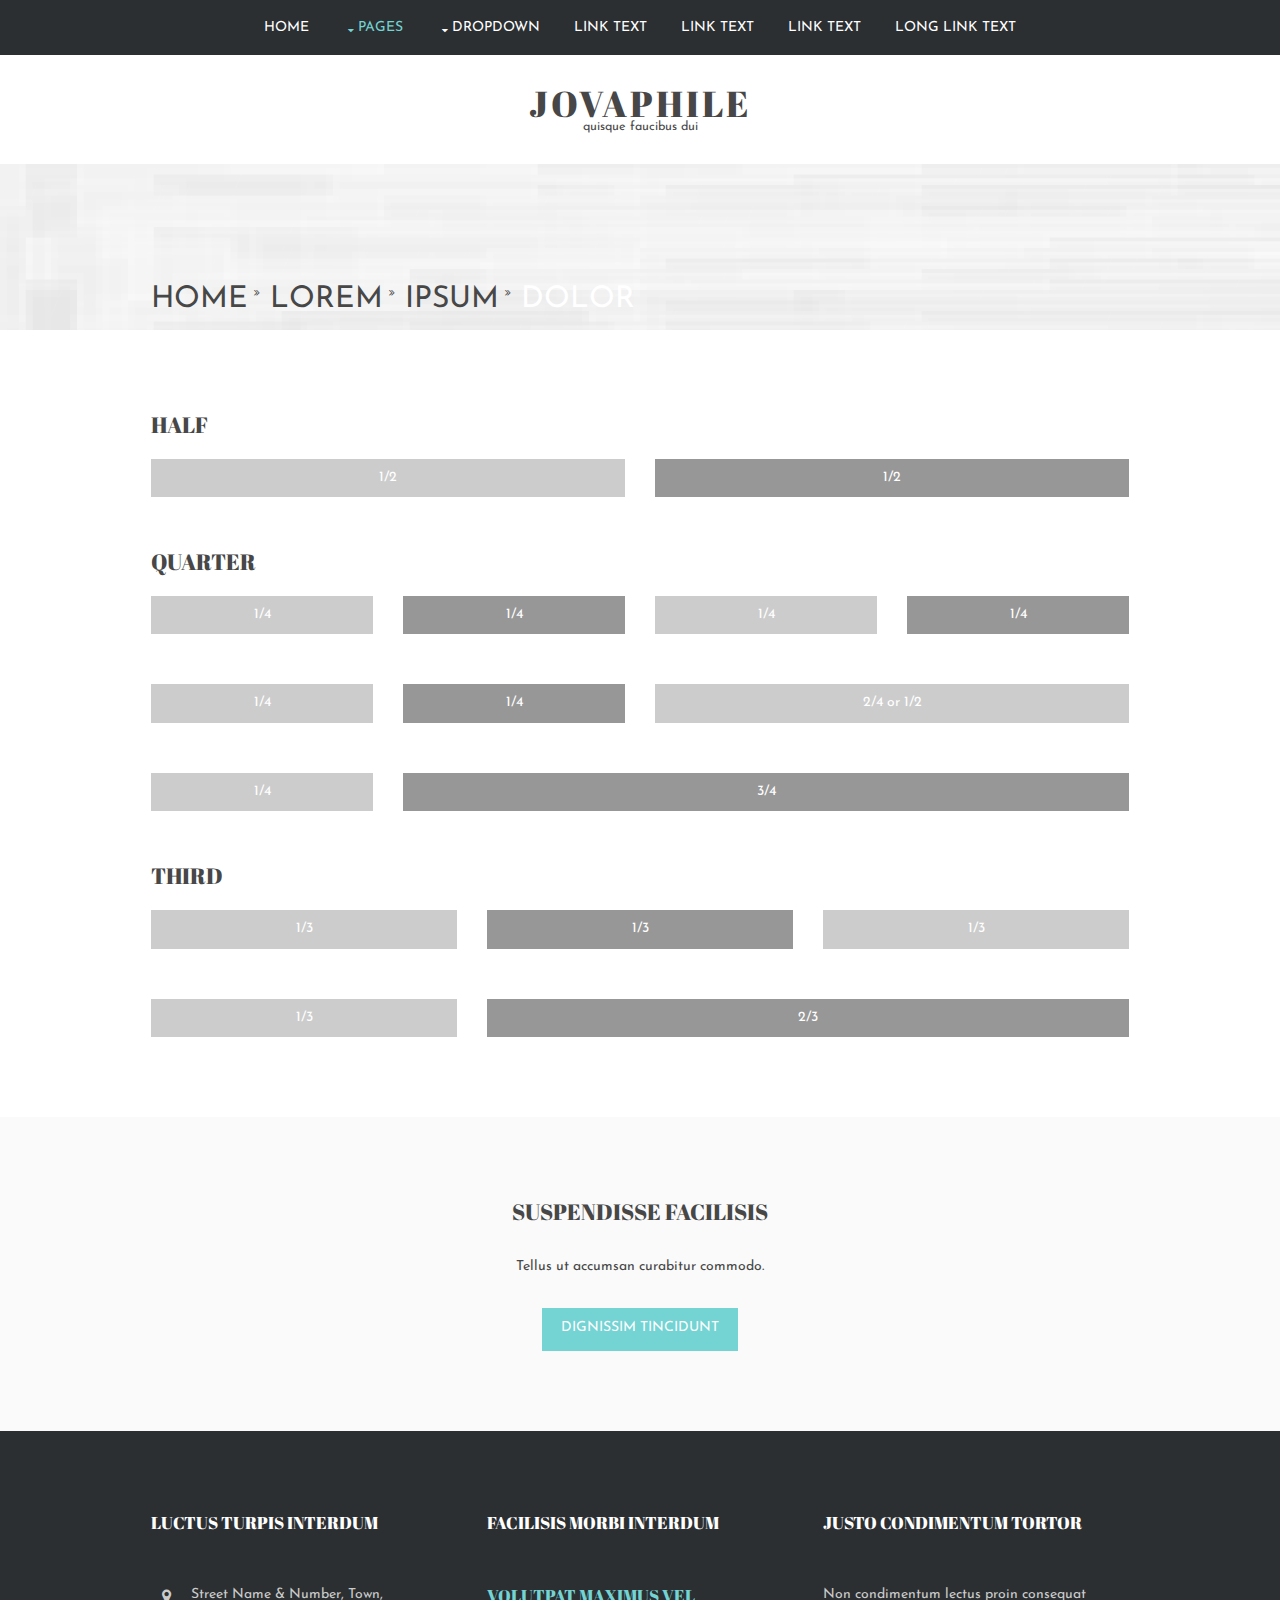
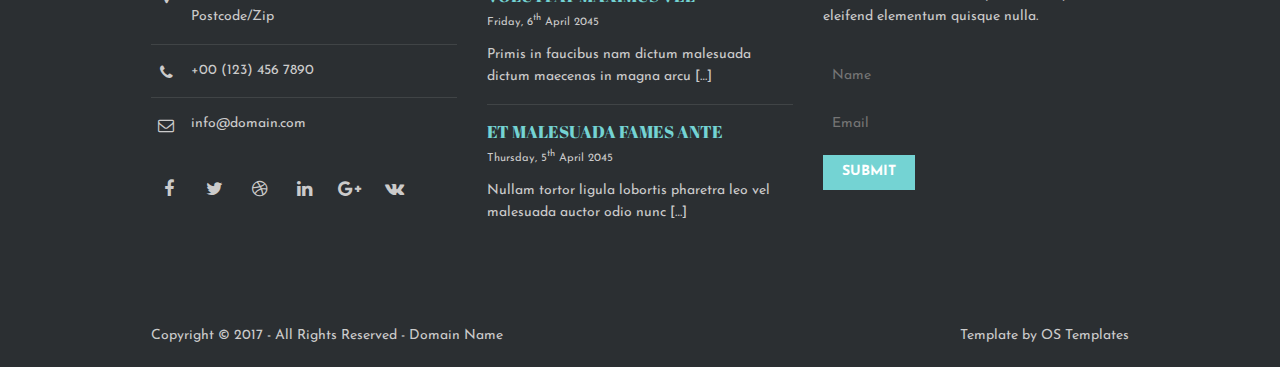
<file: pages/basic-grid.html>
<!DOCTYPE html>
<!--
Template Name: Jovaphile
Author: <a href="http://www.os-templates.com/">OS Templates</a>
Author URI: http://www.os-templates.com/
Licence: Free to use under our free template licence terms
Licence URI: http://www.os-templates.com/template-terms
-->
<html lang="">
<!-- To declare your language - read more here: https://www.w3.org/International/questions/qa-html-language-declarations -->
<head>
<title>Jovaphile | Pages | Basic Grid</title>
<meta charset="utf-8">
<meta name="viewport" content="width=device-width, initial-scale=1.0, maximum-scale=1.0, user-scalable=no">
<link href="../layout/styles/layout.css" rel="stylesheet" type="text/css" media="all">
<style type="text/css">
/* DEMO ONLY */
.container .demo{text-align:center;}
.container .demo div{padding:8px 0;}
.container .demo div:nth-child(odd){color:#FFFFFF; background:#CCCCCC;}
.container .demo div:nth-child(even){color:#FFFFFF; background:#979797;}
@media screen and (max-width:900px){.container .demo div{margin-bottom:0;}}
/* DEMO ONLY */
</style>
</head>
<body id="top">
<!-- ################################################################################################ -->
<!-- ################################################################################################ -->
<!-- ################################################################################################ -->
<div class="wrapper row0">
  <nav id="mainav" class="hoc clear"> 
    <!-- ################################################################################################ -->
    <ul class="clear">
      <li><a href="../index.html">Home</a></li>
      <li class="active"><a class="drop" href="#">Pages</a>
        <ul>
          <li><a href="gallery.html">Gallery</a></li>
          <li><a href="full-width.html">Full Width</a></li>
          <li><a href="sidebar-left.html">Sidebar Left</a></li>
          <li><a href="sidebar-right.html">Sidebar Right</a></li>
          <li class="active"><a href="basic-grid.html">Basic Grid</a></li>
        </ul>
      </li>
      <li><a class="drop" href="#">Dropdown</a>
        <ul>
          <li><a href="#">Level 2</a></li>
          <li><a class="drop" href="#">Level 2 + Drop</a>
            <ul>
              <li><a href="#">Level 3</a></li>
              <li><a href="#">Level 3</a></li>
              <li><a href="#">Level 3</a></li>
            </ul>
          </li>
          <li><a href="#">Level 2</a></li>
        </ul>
      </li>
      <li><a href="#">Link Text</a></li>
      <li><a href="#">Link Text</a></li>
      <li><a href="#">Link Text</a></li>
      <li><a href="#">Long Link Text</a></li>
    </ul>
    <!-- ################################################################################################ -->
  </nav>
</div>
<!-- ################################################################################################ -->
<!-- ################################################################################################ -->
<!-- ################################################################################################ -->
<div class="wrapper row1">
  <header id="header" class="hoc clear"> 
    <!-- ################################################################################################ -->
    <h1><a href="../index.html">Jovaphile</a></h1>
    <p>Quisque faucibus dui</p>
    <!-- ################################################################################################ -->
  </header>
</div>
<!-- ################################################################################################ -->
<!-- ################################################################################################ -->
<!-- ################################################################################################ -->
<div class="wrapper bgded overlay light" style="background-image:url('../images/demo/backgrounds/01.png');">
  <div id="breadcrumb" class="hoc clear"> 
    <!-- ################################################################################################ -->
    <ul>
      <li><a href="#">Home</a></li>
      <li><a href="#">Lorem</a></li>
      <li><a href="#">Ipsum</a></li>
      <li><a href="#">Dolor</a></li>
    </ul>
    <!-- ################################################################################################ -->
  </div>
</div>
<!-- ################################################################################################ -->
<!-- ################################################################################################ -->
<!-- ################################################################################################ -->
<div class="wrapper row3">
  <main class="hoc container clear"> 
    <!-- main body -->
    <!-- ################################################################################################ -->
    <div class="content"> 
      <!-- ################################################################################################ -->
      <h2>Half</h2>
      <!-- ################################################################################################ -->
      <div class="group btmspace-50 demo">
        <div class="one_half first">1/2</div>
        <div class="one_half">1/2</div>
      </div>
      <!-- ################################################################################################ -->
      <h2>Quarter</h2>
      <!-- ################################################################################################ -->
      <div class="group btmspace-50 demo">
        <div class="one_quarter first">1/4</div>
        <div class="one_quarter">1/4</div>
        <div class="one_quarter">1/4</div>
        <div class="one_quarter">1/4</div>
      </div>
      <div class="group btmspace-50 demo">
        <div class="one_quarter first">1/4</div>
        <div class="one_quarter">1/4</div>
        <div class="two_quarter">2/4 or 1/2</div>
      </div>
      <div class="group btmspace-50 demo">
        <div class="one_quarter first">1/4</div>
        <div class="three_quarter">3/4</div>
      </div>
      <!-- ################################################################################################ -->
      <h2>Third</h2>
      <!-- ################################################################################################ -->
      <div class="group btmspace-50 demo">
        <div class="one_third first">1/3</div>
        <div class="one_third">1/3</div>
        <div class="one_third">1/3</div>
      </div>
      <div class="group demo">
        <div class="one_third first">1/3</div>
        <div class="two_third">2/3</div>
      </div>
      <!-- ################################################################################################ -->
    </div>
    <!-- ################################################################################################ -->
    <!-- / main body -->
    <div class="clear"></div>
  </main>
</div>
<!-- ################################################################################################ -->
<!-- ################################################################################################ -->
<!-- ################################################################################################ -->
<div class="wrapper row2">
  <article class="hoc container cta clear"> 
    <!-- ################################################################################################ -->
    <h3 class="heading">Suspendisse facilisis</h3>
    <p>Tellus ut accumsan curabitur commodo.</p>
    <footer><a class="btn" href="#">Dignissim tincidunt</a></footer>
    <!-- ################################################################################################ -->
  </article>
</div>
<!-- ################################################################################################ -->
<!-- ################################################################################################ -->
<!-- ################################################################################################ -->
<div class="wrapper row4">
  <footer id="footer" class="hoc clear"> 
    <!-- ################################################################################################ -->
    <div class="one_third first">
      <h6 class="heading">Luctus turpis interdum</h6>
      <ul class="nospace btmspace-30 linklist contact">
        <li><i class="fa fa-map-marker"></i>
          <address>
          Street Name &amp; Number, Town, Postcode/Zip
          </address>
        </li>
        <li><i class="fa fa-phone"></i> +00 (123) 456 7890</li>
        <li><i class="fa fa-envelope-o"></i> info@domain.com</li>
      </ul>
      <ul class="faico clear">
        <li><a class="faicon-facebook" href="#"><i class="fa fa-facebook"></i></a></li>
        <li><a class="faicon-twitter" href="#"><i class="fa fa-twitter"></i></a></li>
        <li><a class="faicon-dribble" href="#"><i class="fa fa-dribbble"></i></a></li>
        <li><a class="faicon-linkedin" href="#"><i class="fa fa-linkedin"></i></a></li>
        <li><a class="faicon-google-plus" href="#"><i class="fa fa-google-plus"></i></a></li>
        <li><a class="faicon-vk" href="#"><i class="fa fa-vk"></i></a></li>
      </ul>
    </div>
    <div class="one_third">
      <h6 class="heading">Facilisis morbi interdum</h6>
      <ul class="nospace linklist">
        <li>
          <article>
            <h2 class="nospace font-x1"><a href="#">volutpat maximus vel</a></h2>
            <time class="font-xs block btmspace-10" datetime="2045-04-06">Friday, 6<sup>th</sup> April 2045</time>
            <p class="nospace">Primis in faucibus nam dictum malesuada dictum maecenas in magna arcu [&hellip;]</p>
          </article>
        </li>
        <li>
          <article>
            <h2 class="nospace font-x1"><a href="#">et malesuada fames ante</a></h2>
            <time class="font-xs block btmspace-10" datetime="2045-04-05">Thursday, 5<sup>th</sup> April 2045</time>
            <p class="nospace">Nullam tortor ligula lobortis pharetra leo vel malesuada auctor odio nunc [&hellip;]</p>
          </article>
        </li>
      </ul>
    </div>
    <div class="one_third">
      <h6 class="heading">Justo condimentum tortor</h6>
      <p class="nospace btmspace-30">Non condimentum lectus proin consequat eleifend elementum quisque nulla.</p>
      <form method="post" action="#">
        <fieldset>
          <legend>Newsletter:</legend>
          <input class="btmspace-15" type="text" value="" placeholder="Name">
          <input class="btmspace-15" type="text" value="" placeholder="Email">
          <button type="submit" value="submit">Submit</button>
        </fieldset>
      </form>
    </div>
    <!-- ################################################################################################ -->
  </footer>
</div>
<!-- ################################################################################################ -->
<!-- ################################################################################################ -->
<!-- ################################################################################################ -->
<div class="wrapper row5">
  <div id="copyright" class="hoc clear"> 
    <!-- ################################################################################################ -->
    <p class="fl_left">Copyright &copy; 2017 - All Rights Reserved - <a href="#">Domain Name</a></p>
    <p class="fl_right">Template by <a target="_blank" href="http://www.os-templates.com/" title="Free Website Templates">OS Templates</a></p>
    <!-- ################################################################################################ -->
  </div>
</div>
<!-- ################################################################################################ -->
<!-- ################################################################################################ -->
<!-- ################################################################################################ -->
<a id="backtotop" href="#top"><i class="fa fa-chevron-up"></i></a>
<!-- JAVASCRIPTS -->
<script src="../layout/scripts/jquery.min.js"></script>
<script src="../layout/scripts/jquery.backtotop.js"></script>
<script src="../layout/scripts/jquery.mobilemenu.js"></script>
</body>
</html>
</file>
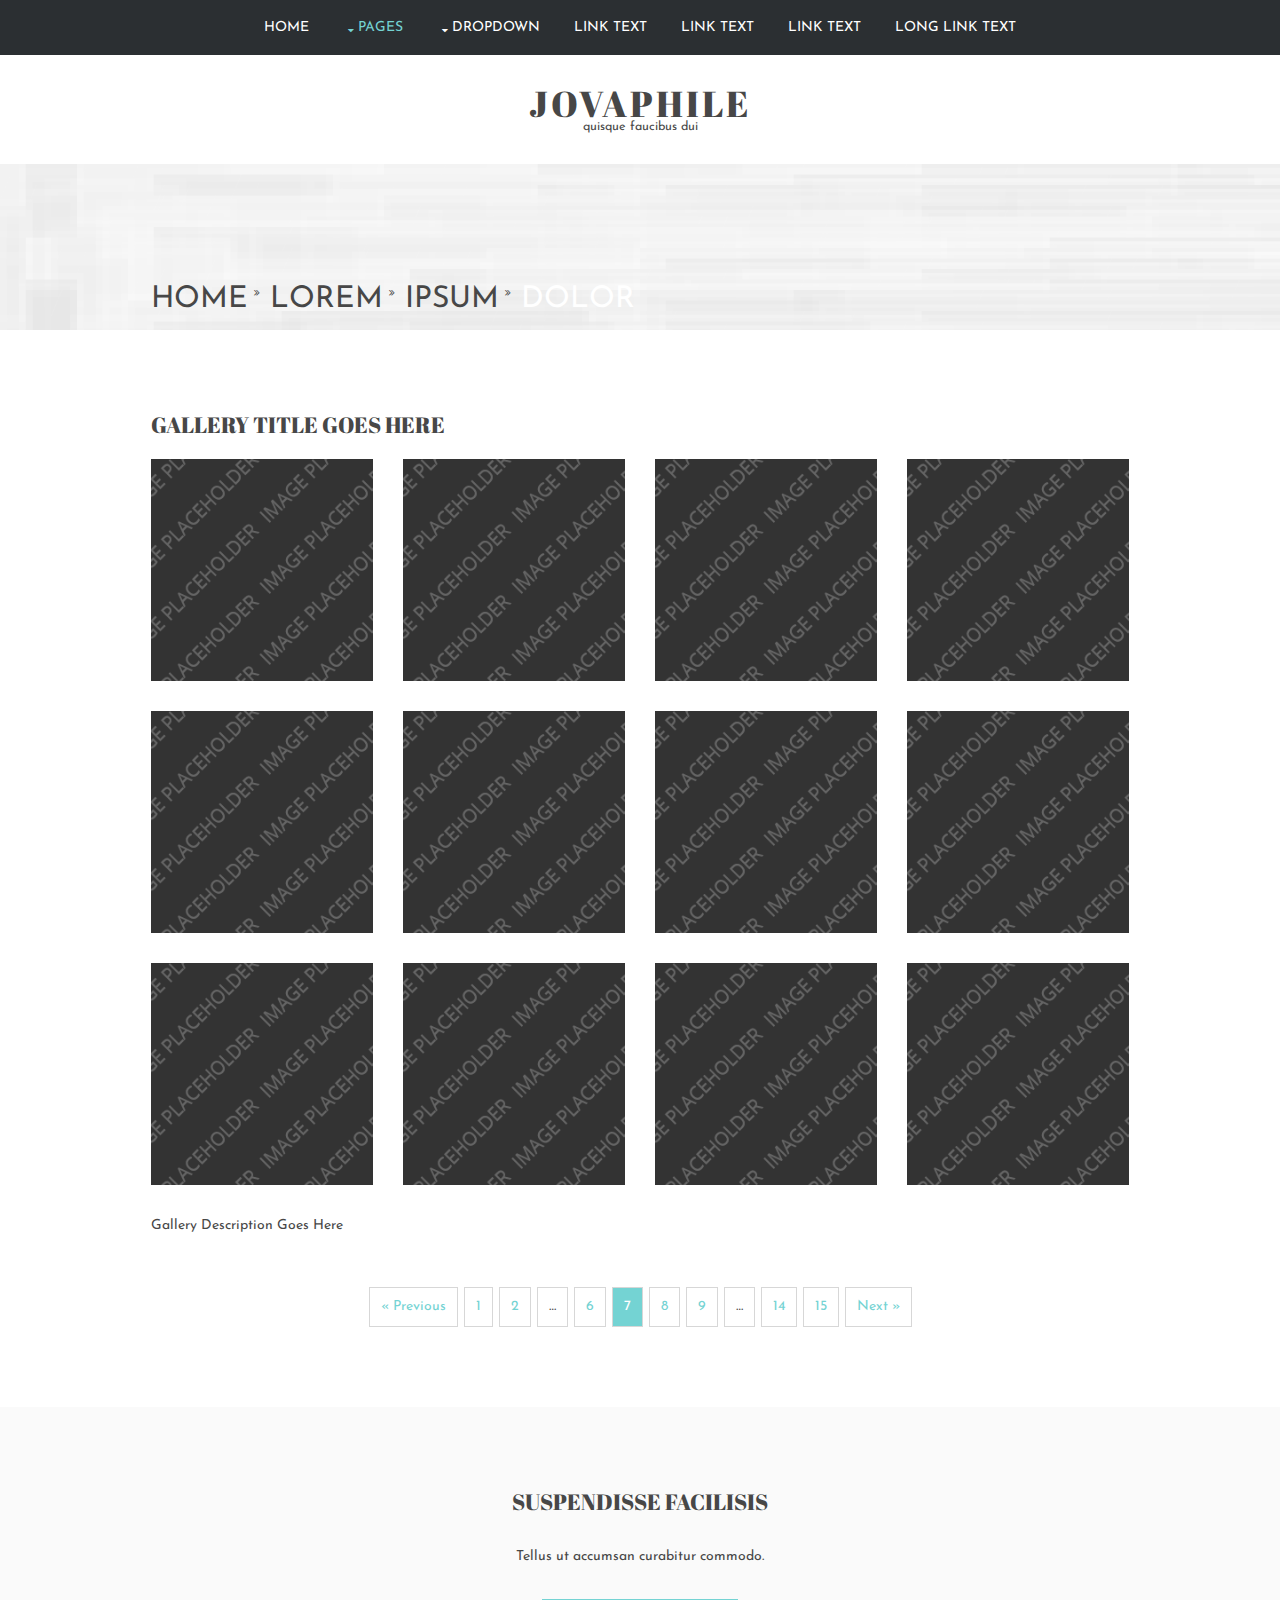
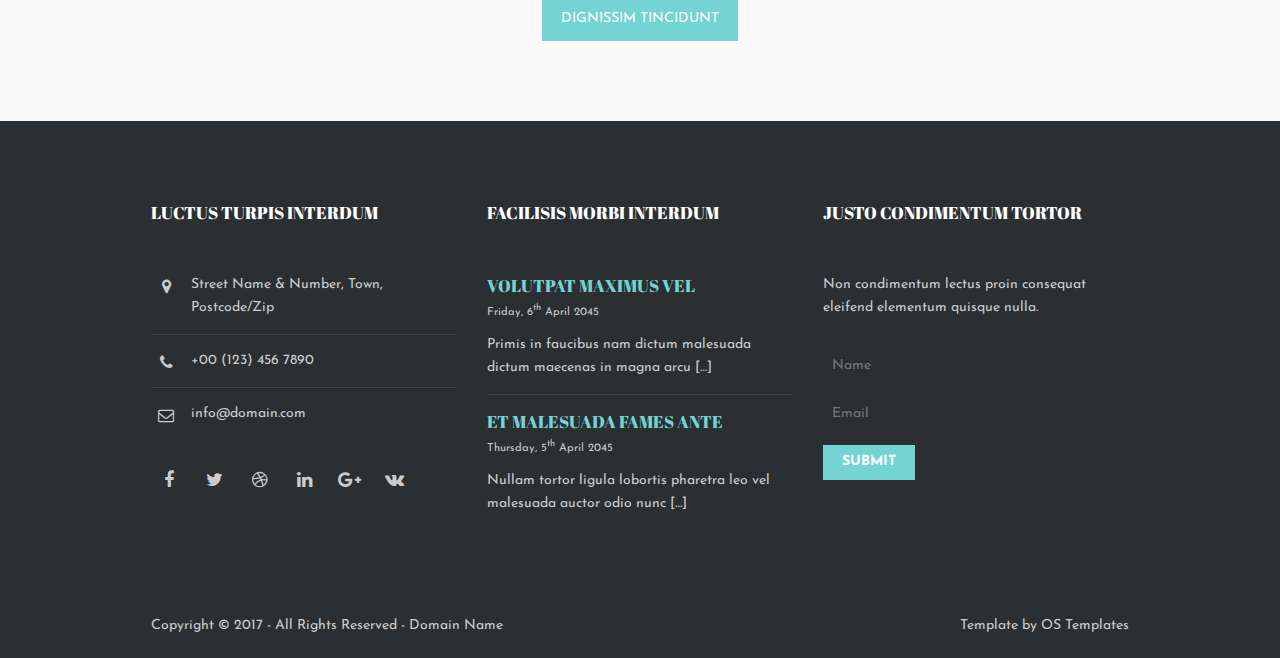
<file: pages/gallery.html>
<!DOCTYPE html>
<!--
Template Name: Jovaphile
Author: <a href="http://www.os-templates.com/">OS Templates</a>
Author URI: http://www.os-templates.com/
Licence: Free to use under our free template licence terms
Licence URI: http://www.os-templates.com/template-terms
-->
<html lang="">
<!-- To declare your language - read more here: https://www.w3.org/International/questions/qa-html-language-declarations -->
<head>
<title>Jovaphile | Pages | Gallery</title>
<meta charset="utf-8">
<meta name="viewport" content="width=device-width, initial-scale=1.0, maximum-scale=1.0, user-scalable=no">
<link href="../layout/styles/layout.css" rel="stylesheet" type="text/css" media="all">
</head>
<body id="top">
<!-- ################################################################################################ -->
<!-- ################################################################################################ -->
<!-- ################################################################################################ -->
<div class="wrapper row0">
  <nav id="mainav" class="hoc clear"> 
    <!-- ################################################################################################ -->
    <ul class="clear">
      <li><a href="../index.html">Home</a></li>
      <li class="active"><a class="drop" href="#">Pages</a>
        <ul>
          <li class="active"><a href="gallery.html">Gallery</a></li>
          <li><a href="full-width.html">Full Width</a></li>
          <li><a href="sidebar-left.html">Sidebar Left</a></li>
          <li><a href="sidebar-right.html">Sidebar Right</a></li>
          <li><a href="basic-grid.html">Basic Grid</a></li>
        </ul>
      </li>
      <li><a class="drop" href="#">Dropdown</a>
        <ul>
          <li><a href="#">Level 2</a></li>
          <li><a class="drop" href="#">Level 2 + Drop</a>
            <ul>
              <li><a href="#">Level 3</a></li>
              <li><a href="#">Level 3</a></li>
              <li><a href="#">Level 3</a></li>
            </ul>
          </li>
          <li><a href="#">Level 2</a></li>
        </ul>
      </li>
      <li><a href="#">Link Text</a></li>
      <li><a href="#">Link Text</a></li>
      <li><a href="#">Link Text</a></li>
      <li><a href="#">Long Link Text</a></li>
    </ul>
    <!-- ################################################################################################ -->
  </nav>
</div>
<!-- ################################################################################################ -->
<!-- ################################################################################################ -->
<!-- ################################################################################################ -->
<div class="wrapper row1">
  <header id="header" class="hoc clear"> 
    <!-- ################################################################################################ -->
    <h1><a href="../index.html">Jovaphile</a></h1>
    <p>Quisque faucibus dui</p>
    <!-- ################################################################################################ -->
  </header>
</div>
<!-- ################################################################################################ -->
<!-- ################################################################################################ -->
<!-- ################################################################################################ -->
<div class="wrapper bgded overlay light" style="background-image:url('../images/demo/backgrounds/01.png');">
  <div id="breadcrumb" class="hoc clear"> 
    <!-- ################################################################################################ -->
    <ul>
      <li><a href="#">Home</a></li>
      <li><a href="#">Lorem</a></li>
      <li><a href="#">Ipsum</a></li>
      <li><a href="#">Dolor</a></li>
    </ul>
    <!-- ################################################################################################ -->
  </div>
</div>
<!-- ################################################################################################ -->
<!-- ################################################################################################ -->
<!-- ################################################################################################ -->
<div class="wrapper row3">
  <main class="hoc container clear"> 
    <!-- main body -->
    <!-- ################################################################################################ -->
    <div class="content"> 
      <!-- ################################################################################################ -->
      <div id="gallery">
        <figure>
          <header class="heading">Gallery Title Goes Here</header>
          <ul class="nospace clear">
            <li class="one_quarter first"><a href="#"><img src="../images/demo/gallery/01.png" alt=""></a></li>
            <li class="one_quarter"><a href="#"><img src="../images/demo/gallery/01.png" alt=""></a></li>
            <li class="one_quarter"><a href="#"><img src="../images/demo/gallery/01.png" alt=""></a></li>
            <li class="one_quarter"><a href="#"><img src="../images/demo/gallery/01.png" alt=""></a></li>
            <li class="one_quarter first"><a href="#"><img src="../images/demo/gallery/01.png" alt=""></a></li>
            <li class="one_quarter"><a href="#"><img src="../images/demo/gallery/01.png" alt=""></a></li>
            <li class="one_quarter"><a href="#"><img src="../images/demo/gallery/01.png" alt=""></a></li>
            <li class="one_quarter"><a href="#"><img src="../images/demo/gallery/01.png" alt=""></a></li>
            <li class="one_quarter first"><a href="#"><img src="../images/demo/gallery/01.png" alt=""></a></li>
            <li class="one_quarter"><a href="#"><img src="../images/demo/gallery/01.png" alt=""></a></li>
            <li class="one_quarter"><a href="#"><img src="../images/demo/gallery/01.png" alt=""></a></li>
            <li class="one_quarter"><a href="#"><img src="../images/demo/gallery/01.png" alt=""></a></li>
          </ul>
          <figcaption>Gallery Description Goes Here</figcaption>
        </figure>
      </div>
      <!-- ################################################################################################ -->
      <!-- ################################################################################################ -->
      <nav class="pagination">
        <ul>
          <li><a href="#">&laquo; Previous</a></li>
          <li><a href="#">1</a></li>
          <li><a href="#">2</a></li>
          <li><strong>&hellip;</strong></li>
          <li><a href="#">6</a></li>
          <li class="current"><strong>7</strong></li>
          <li><a href="#">8</a></li>
          <li><a href="#">9</a></li>
          <li><strong>&hellip;</strong></li>
          <li><a href="#">14</a></li>
          <li><a href="#">15</a></li>
          <li><a href="#">Next &raquo;</a></li>
        </ul>
      </nav>
      <!-- ################################################################################################ -->
    </div>
    <!-- ################################################################################################ -->
    <!-- / main body -->
    <div class="clear"></div>
  </main>
</div>
<!-- ################################################################################################ -->
<!-- ################################################################################################ -->
<!-- ################################################################################################ -->
<div class="wrapper row2">
  <article class="hoc container cta clear"> 
    <!-- ################################################################################################ -->
    <h3 class="heading">Suspendisse facilisis</h3>
    <p>Tellus ut accumsan curabitur commodo.</p>
    <footer><a class="btn" href="#">Dignissim tincidunt</a></footer>
    <!-- ################################################################################################ -->
  </article>
</div>
<!-- ################################################################################################ -->
<!-- ################################################################################################ -->
<!-- ################################################################################################ -->
<div class="wrapper row4">
  <footer id="footer" class="hoc clear"> 
    <!-- ################################################################################################ -->
    <div class="one_third first">
      <h6 class="heading">Luctus turpis interdum</h6>
      <ul class="nospace btmspace-30 linklist contact">
        <li><i class="fa fa-map-marker"></i>
          <address>
          Street Name &amp; Number, Town, Postcode/Zip
          </address>
        </li>
        <li><i class="fa fa-phone"></i> +00 (123) 456 7890</li>
        <li><i class="fa fa-envelope-o"></i> info@domain.com</li>
      </ul>
      <ul class="faico clear">
        <li><a class="faicon-facebook" href="#"><i class="fa fa-facebook"></i></a></li>
        <li><a class="faicon-twitter" href="#"><i class="fa fa-twitter"></i></a></li>
        <li><a class="faicon-dribble" href="#"><i class="fa fa-dribbble"></i></a></li>
        <li><a class="faicon-linkedin" href="#"><i class="fa fa-linkedin"></i></a></li>
        <li><a class="faicon-google-plus" href="#"><i class="fa fa-google-plus"></i></a></li>
        <li><a class="faicon-vk" href="#"><i class="fa fa-vk"></i></a></li>
      </ul>
    </div>
    <div class="one_third">
      <h6 class="heading">Facilisis morbi interdum</h6>
      <ul class="nospace linklist">
        <li>
          <article>
            <h2 class="nospace font-x1"><a href="#">volutpat maximus vel</a></h2>
            <time class="font-xs block btmspace-10" datetime="2045-04-06">Friday, 6<sup>th</sup> April 2045</time>
            <p class="nospace">Primis in faucibus nam dictum malesuada dictum maecenas in magna arcu [&hellip;]</p>
          </article>
        </li>
        <li>
          <article>
            <h2 class="nospace font-x1"><a href="#">et malesuada fames ante</a></h2>
            <time class="font-xs block btmspace-10" datetime="2045-04-05">Thursday, 5<sup>th</sup> April 2045</time>
            <p class="nospace">Nullam tortor ligula lobortis pharetra leo vel malesuada auctor odio nunc [&hellip;]</p>
          </article>
        </li>
      </ul>
    </div>
    <div class="one_third">
      <h6 class="heading">Justo condimentum tortor</h6>
      <p class="nospace btmspace-30">Non condimentum lectus proin consequat eleifend elementum quisque nulla.</p>
      <form method="post" action="#">
        <fieldset>
          <legend>Newsletter:</legend>
          <input class="btmspace-15" type="text" value="" placeholder="Name">
          <input class="btmspace-15" type="text" value="" placeholder="Email">
          <button type="submit" value="submit">Submit</button>
        </fieldset>
      </form>
    </div>
    <!-- ################################################################################################ -->
  </footer>
</div>
<!-- ################################################################################################ -->
<!-- ################################################################################################ -->
<!-- ################################################################################################ -->
<div class="wrapper row5">
  <div id="copyright" class="hoc clear"> 
    <!-- ################################################################################################ -->
    <p class="fl_left">Copyright &copy; 2017 - All Rights Reserved - <a href="#">Domain Name</a></p>
    <p class="fl_right">Template by <a target="_blank" href="http://www.os-templates.com/" title="Free Website Templates">OS Templates</a></p>
    <!-- ################################################################################################ -->
  </div>
</div>
<!-- ################################################################################################ -->
<!-- ################################################################################################ -->
<!-- ################################################################################################ -->
<a id="backtotop" href="#top"><i class="fa fa-chevron-up"></i></a>
<!-- JAVASCRIPTS -->
<script src="../layout/scripts/jquery.min.js"></script>
<script src="../layout/scripts/jquery.backtotop.js"></script>
<script src="../layout/scripts/jquery.mobilemenu.js"></script>
</body>
</html>
</file>
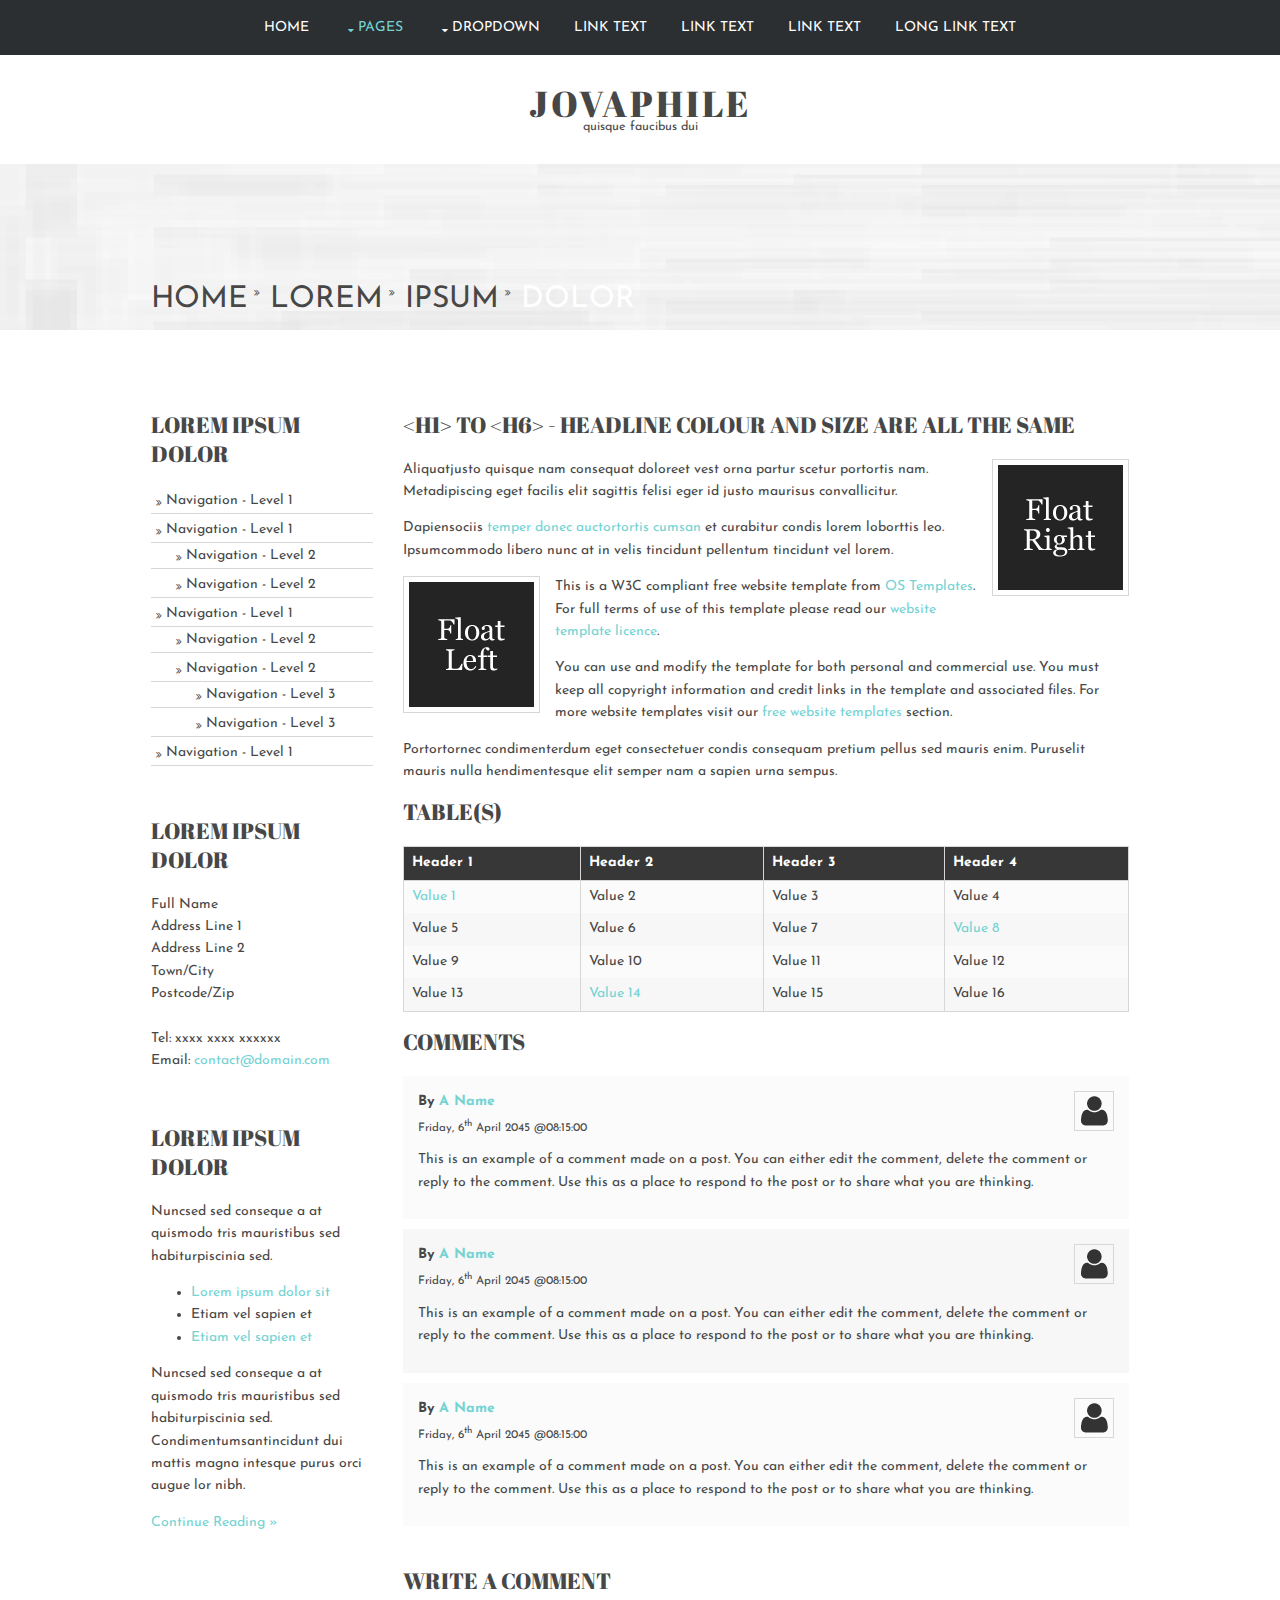
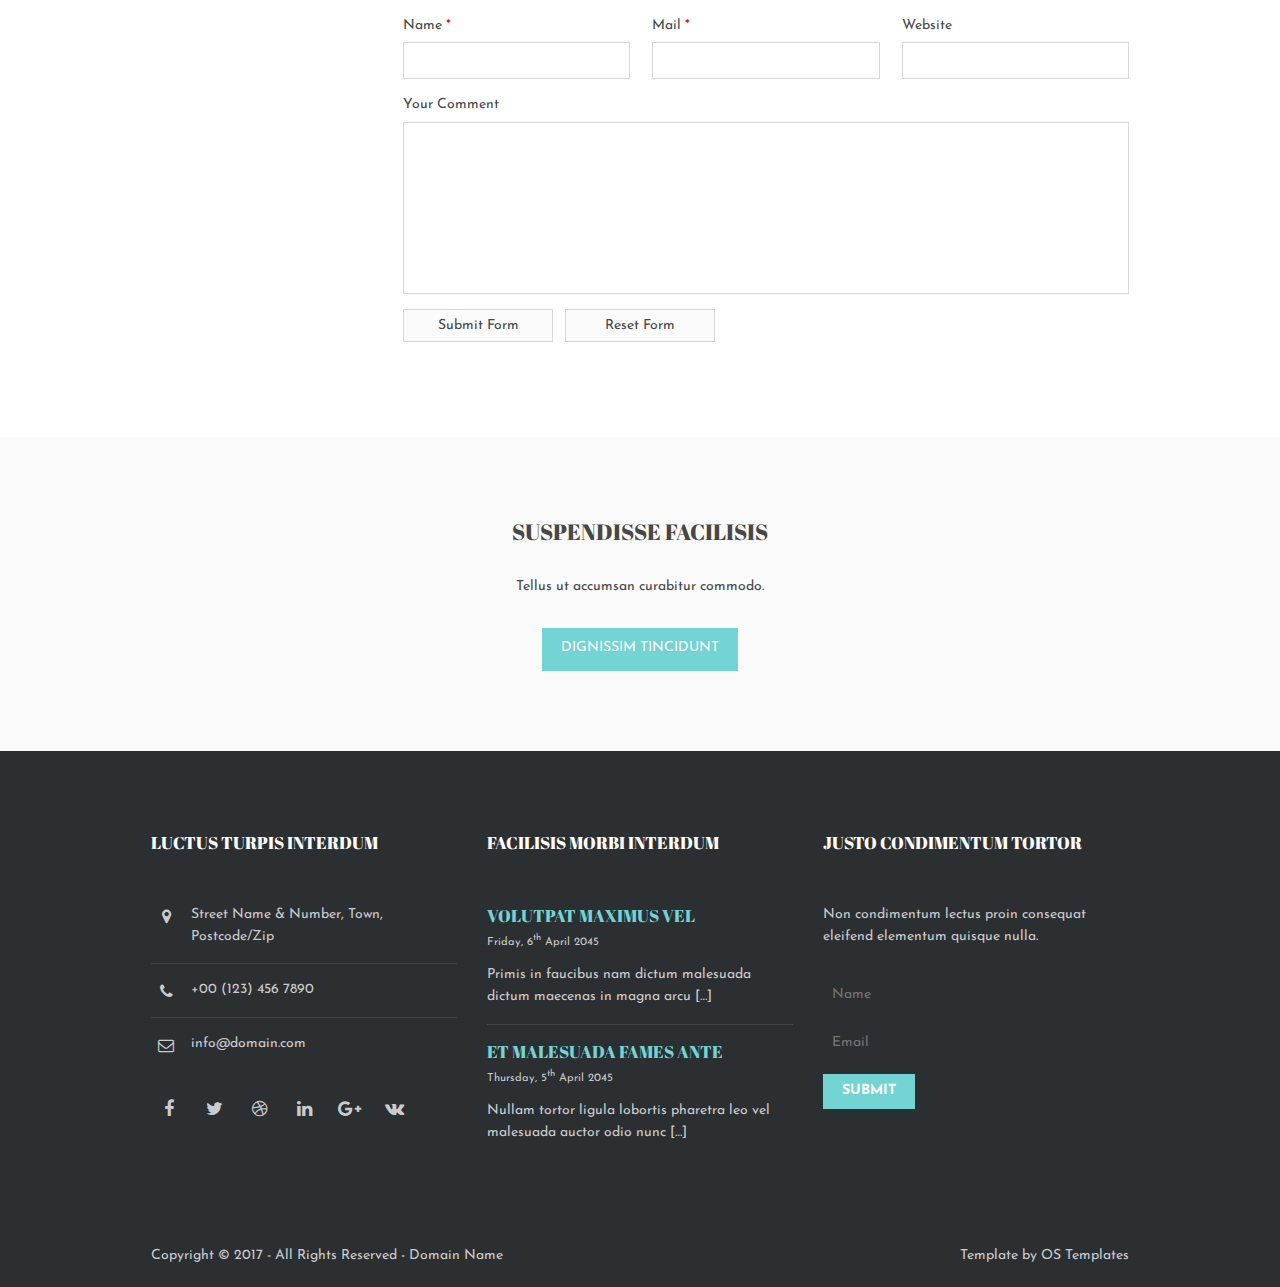
<file: pages/sidebar-left.html>
<!DOCTYPE html>
<!--
Template Name: Jovaphile
Author: <a href="http://www.os-templates.com/">OS Templates</a>
Author URI: http://www.os-templates.com/
Licence: Free to use under our free template licence terms
Licence URI: http://www.os-templates.com/template-terms
-->
<html lang="">
<!-- To declare your language - read more here: https://www.w3.org/International/questions/qa-html-language-declarations -->
<head>
<title>Jovaphile | Pages | Sidebar Left</title>
<meta charset="utf-8">
<meta name="viewport" content="width=device-width, initial-scale=1.0, maximum-scale=1.0, user-scalable=no">
<link href="../layout/styles/layout.css" rel="stylesheet" type="text/css" media="all">
</head>
<body id="top">
<!-- ################################################################################################ -->
<!-- ################################################################################################ -->
<!-- ################################################################################################ -->
<div class="wrapper row0">
  <nav id="mainav" class="hoc clear"> 
    <!-- ################################################################################################ -->
    <ul class="clear">
      <li><a href="../index.html">Home</a></li>
      <li class="active"><a class="drop" href="#">Pages</a>
        <ul>
          <li><a href="gallery.html">Gallery</a></li>
          <li><a href="full-width.html">Full Width</a></li>
          <li class="active"><a href="sidebar-left.html">Sidebar Left</a></li>
          <li><a href="sidebar-right.html">Sidebar Right</a></li>
          <li><a href="basic-grid.html">Basic Grid</a></li>
        </ul>
      </li>
      <li><a class="drop" href="#">Dropdown</a>
        <ul>
          <li><a href="#">Level 2</a></li>
          <li><a class="drop" href="#">Level 2 + Drop</a>
            <ul>
              <li><a href="#">Level 3</a></li>
              <li><a href="#">Level 3</a></li>
              <li><a href="#">Level 3</a></li>
            </ul>
          </li>
          <li><a href="#">Level 2</a></li>
        </ul>
      </li>
      <li><a href="#">Link Text</a></li>
      <li><a href="#">Link Text</a></li>
      <li><a href="#">Link Text</a></li>
      <li><a href="#">Long Link Text</a></li>
    </ul>
    <!-- ################################################################################################ -->
  </nav>
</div>
<!-- ################################################################################################ -->
<!-- ################################################################################################ -->
<!-- ################################################################################################ -->
<div class="wrapper row1">
  <header id="header" class="hoc clear"> 
    <!-- ################################################################################################ -->
    <h1><a href="../index.html">Jovaphile</a></h1>
    <p>Quisque faucibus dui</p>
    <!-- ################################################################################################ -->
  </header>
</div>
<!-- ################################################################################################ -->
<!-- ################################################################################################ -->
<!-- ################################################################################################ -->
<div class="wrapper bgded overlay light" style="background-image:url('../images/demo/backgrounds/01.png');">
  <div id="breadcrumb" class="hoc clear"> 
    <!-- ################################################################################################ -->
    <ul>
      <li><a href="#">Home</a></li>
      <li><a href="#">Lorem</a></li>
      <li><a href="#">Ipsum</a></li>
      <li><a href="#">Dolor</a></li>
    </ul>
    <!-- ################################################################################################ -->
  </div>
</div>
<!-- ################################################################################################ -->
<!-- ################################################################################################ -->
<!-- ################################################################################################ -->
<div class="wrapper row3">
  <main class="hoc container clear"> 
    <!-- main body -->
    <!-- ################################################################################################ -->
    <div class="sidebar one_quarter first"> 
      <!-- ################################################################################################ -->
      <h6>Lorem ipsum dolor</h6>
      <nav class="sdb_holder">
        <ul>
          <li><a href="#">Navigation - Level 1</a></li>
          <li><a href="#">Navigation - Level 1</a>
            <ul>
              <li><a href="#">Navigation - Level 2</a></li>
              <li><a href="#">Navigation - Level 2</a></li>
            </ul>
          </li>
          <li><a href="#">Navigation - Level 1</a>
            <ul>
              <li><a href="#">Navigation - Level 2</a></li>
              <li><a href="#">Navigation - Level 2</a>
                <ul>
                  <li><a href="#">Navigation - Level 3</a></li>
                  <li><a href="#">Navigation - Level 3</a></li>
                </ul>
              </li>
            </ul>
          </li>
          <li><a href="#">Navigation - Level 1</a></li>
        </ul>
      </nav>
      <div class="sdb_holder">
        <h6>Lorem ipsum dolor</h6>
        <address>
        Full Name<br>
        Address Line 1<br>
        Address Line 2<br>
        Town/City<br>
        Postcode/Zip<br>
        <br>
        Tel: xxxx xxxx xxxxxx<br>
        Email: <a href="#">contact@domain.com</a>
        </address>
      </div>
      <div class="sdb_holder">
        <article>
          <h6>Lorem ipsum dolor</h6>
          <p>Nuncsed sed conseque a at quismodo tris mauristibus sed habiturpiscinia sed.</p>
          <ul>
            <li><a href="#">Lorem ipsum dolor sit</a></li>
            <li>Etiam vel sapien et</li>
            <li><a href="#">Etiam vel sapien et</a></li>
          </ul>
          <p>Nuncsed sed conseque a at quismodo tris mauristibus sed habiturpiscinia sed. Condimentumsantincidunt dui mattis magna intesque purus orci augue lor nibh.</p>
          <p class="more"><a href="#">Continue Reading &raquo;</a></p>
        </article>
      </div>
      <!-- ################################################################################################ -->
    </div>
    <!-- ################################################################################################ -->
    <!-- ################################################################################################ -->
    <div class="content three_quarter"> 
      <!-- ################################################################################################ -->
      <h1>&lt;h1&gt; to &lt;h6&gt; - Headline Colour and Size Are All The Same</h1>
      <img class="imgr borderedbox inspace-5" src="../images/demo/imgr.gif" alt="">
      <p>Aliquatjusto quisque nam consequat doloreet vest orna partur scetur portortis nam. Metadipiscing eget facilis elit sagittis felisi eger id justo maurisus convallicitur.</p>
      <p>Dapiensociis <a href="#">temper donec auctortortis cumsan</a> et curabitur condis lorem loborttis leo. Ipsumcommodo libero nunc at in velis tincidunt pellentum tincidunt vel lorem.</p>
      <img class="imgl borderedbox inspace-5" src="../images/demo/imgl.gif" alt="">
      <p>This is a W3C compliant free website template from <a href="http://www.os-templates.com/" title="Free Website Templates">OS Templates</a>. For full terms of use of this template please read our <a href="http://www.os-templates.com/template-terms">website template licence</a>.</p>
      <p>You can use and modify the template for both personal and commercial use. You must keep all copyright information and credit links in the template and associated files. For more website templates visit our <a href="http://www.os-templates.com/">free website templates</a> section.</p>
      <p>Portortornec condimenterdum eget consectetuer condis consequam pretium pellus sed mauris enim. Puruselit mauris nulla hendimentesque elit semper nam a sapien urna sempus.</p>
      <h1>Table(s)</h1>
      <div class="scrollable">
        <table>
          <thead>
            <tr>
              <th>Header 1</th>
              <th>Header 2</th>
              <th>Header 3</th>
              <th>Header 4</th>
            </tr>
          </thead>
          <tbody>
            <tr>
              <td><a href="#">Value 1</a></td>
              <td>Value 2</td>
              <td>Value 3</td>
              <td>Value 4</td>
            </tr>
            <tr>
              <td>Value 5</td>
              <td>Value 6</td>
              <td>Value 7</td>
              <td><a href="#">Value 8</a></td>
            </tr>
            <tr>
              <td>Value 9</td>
              <td>Value 10</td>
              <td>Value 11</td>
              <td>Value 12</td>
            </tr>
            <tr>
              <td>Value 13</td>
              <td><a href="#">Value 14</a></td>
              <td>Value 15</td>
              <td>Value 16</td>
            </tr>
          </tbody>
        </table>
      </div>
      <div id="comments">
        <h2>Comments</h2>
        <ul>
          <li>
            <article>
              <header>
                <figure class="avatar"><img src="../images/demo/avatar.png" alt=""></figure>
                <address>
                By <a href="#">A Name</a>
                </address>
                <time datetime="2045-04-06T08:15+00:00">Friday, 6<sup>th</sup> April 2045 @08:15:00</time>
              </header>
              <div class="comcont">
                <p>This is an example of a comment made on a post. You can either edit the comment, delete the comment or reply to the comment. Use this as a place to respond to the post or to share what you are thinking.</p>
              </div>
            </article>
          </li>
          <li>
            <article>
              <header>
                <figure class="avatar"><img src="../images/demo/avatar.png" alt=""></figure>
                <address>
                By <a href="#">A Name</a>
                </address>
                <time datetime="2045-04-06T08:15+00:00">Friday, 6<sup>th</sup> April 2045 @08:15:00</time>
              </header>
              <div class="comcont">
                <p>This is an example of a comment made on a post. You can either edit the comment, delete the comment or reply to the comment. Use this as a place to respond to the post or to share what you are thinking.</p>
              </div>
            </article>
          </li>
          <li>
            <article>
              <header>
                <figure class="avatar"><img src="../images/demo/avatar.png" alt=""></figure>
                <address>
                By <a href="#">A Name</a>
                </address>
                <time datetime="2045-04-06T08:15+00:00">Friday, 6<sup>th</sup> April 2045 @08:15:00</time>
              </header>
              <div class="comcont">
                <p>This is an example of a comment made on a post. You can either edit the comment, delete the comment or reply to the comment. Use this as a place to respond to the post or to share what you are thinking.</p>
              </div>
            </article>
          </li>
        </ul>
        <h2>Write A Comment</h2>
        <form action="#" method="post">
          <div class="one_third first">
            <label for="name">Name <span>*</span></label>
            <input type="text" name="name" id="name" value="" size="22" required>
          </div>
          <div class="one_third">
            <label for="email">Mail <span>*</span></label>
            <input type="email" name="email" id="email" value="" size="22" required>
          </div>
          <div class="one_third">
            <label for="url">Website</label>
            <input type="url" name="url" id="url" value="" size="22">
          </div>
          <div class="block clear">
            <label for="comment">Your Comment</label>
            <textarea name="comment" id="comment" cols="25" rows="10"></textarea>
          </div>
          <div>
            <input type="submit" name="submit" value="Submit Form">
            &nbsp;
            <input type="reset" name="reset" value="Reset Form">
          </div>
        </form>
      </div>
      <!-- ################################################################################################ -->
    </div>
    <!-- ################################################################################################ -->
    <!-- / main body -->
    <div class="clear"></div>
  </main>
</div>
<!-- ################################################################################################ -->
<!-- ################################################################################################ -->
<!-- ################################################################################################ -->
<div class="wrapper row2">
  <article class="hoc container cta clear"> 
    <!-- ################################################################################################ -->
    <h3 class="heading">Suspendisse facilisis</h3>
    <p>Tellus ut accumsan curabitur commodo.</p>
    <footer><a class="btn" href="#">Dignissim tincidunt</a></footer>
    <!-- ################################################################################################ -->
  </article>
</div>
<!-- ################################################################################################ -->
<!-- ################################################################################################ -->
<!-- ################################################################################################ -->
<div class="wrapper row4">
  <footer id="footer" class="hoc clear"> 
    <!-- ################################################################################################ -->
    <div class="one_third first">
      <h6 class="heading">Luctus turpis interdum</h6>
      <ul class="nospace btmspace-30 linklist contact">
        <li><i class="fa fa-map-marker"></i>
          <address>
          Street Name &amp; Number, Town, Postcode/Zip
          </address>
        </li>
        <li><i class="fa fa-phone"></i> +00 (123) 456 7890</li>
        <li><i class="fa fa-envelope-o"></i> info@domain.com</li>
      </ul>
      <ul class="faico clear">
        <li><a class="faicon-facebook" href="#"><i class="fa fa-facebook"></i></a></li>
        <li><a class="faicon-twitter" href="#"><i class="fa fa-twitter"></i></a></li>
        <li><a class="faicon-dribble" href="#"><i class="fa fa-dribbble"></i></a></li>
        <li><a class="faicon-linkedin" href="#"><i class="fa fa-linkedin"></i></a></li>
        <li><a class="faicon-google-plus" href="#"><i class="fa fa-google-plus"></i></a></li>
        <li><a class="faicon-vk" href="#"><i class="fa fa-vk"></i></a></li>
      </ul>
    </div>
    <div class="one_third">
      <h6 class="heading">Facilisis morbi interdum</h6>
      <ul class="nospace linklist">
        <li>
          <article>
            <h2 class="nospace font-x1"><a href="#">volutpat maximus vel</a></h2>
            <time class="font-xs block btmspace-10" datetime="2045-04-06">Friday, 6<sup>th</sup> April 2045</time>
            <p class="nospace">Primis in faucibus nam dictum malesuada dictum maecenas in magna arcu [&hellip;]</p>
          </article>
        </li>
        <li>
          <article>
            <h2 class="nospace font-x1"><a href="#">et malesuada fames ante</a></h2>
            <time class="font-xs block btmspace-10" datetime="2045-04-05">Thursday, 5<sup>th</sup> April 2045</time>
            <p class="nospace">Nullam tortor ligula lobortis pharetra leo vel malesuada auctor odio nunc [&hellip;]</p>
          </article>
        </li>
      </ul>
    </div>
    <div class="one_third">
      <h6 class="heading">Justo condimentum tortor</h6>
      <p class="nospace btmspace-30">Non condimentum lectus proin consequat eleifend elementum quisque nulla.</p>
      <form method="post" action="#">
        <fieldset>
          <legend>Newsletter:</legend>
          <input class="btmspace-15" type="text" value="" placeholder="Name">
          <input class="btmspace-15" type="text" value="" placeholder="Email">
          <button type="submit" value="submit">Submit</button>
        </fieldset>
      </form>
    </div>
    <!-- ################################################################################################ -->
  </footer>
</div>
<!-- ################################################################################################ -->
<!-- ################################################################################################ -->
<!-- ################################################################################################ -->
<div class="wrapper row5">
  <div id="copyright" class="hoc clear"> 
    <!-- ################################################################################################ -->
    <p class="fl_left">Copyright &copy; 2017 - All Rights Reserved - <a href="#">Domain Name</a></p>
    <p class="fl_right">Template by <a target="_blank" href="http://www.os-templates.com/" title="Free Website Templates">OS Templates</a></p>
    <!-- ################################################################################################ -->
  </div>
</div>
<!-- ################################################################################################ -->
<!-- ################################################################################################ -->
<!-- ################################################################################################ -->
<a id="backtotop" href="#top"><i class="fa fa-chevron-up"></i></a>
<!-- JAVASCRIPTS -->
<script src="../layout/scripts/jquery.min.js"></script>
<script src="../layout/scripts/jquery.backtotop.js"></script>
<script src="../layout/scripts/jquery.mobilemenu.js"></script>
</body>
</html>
</file>
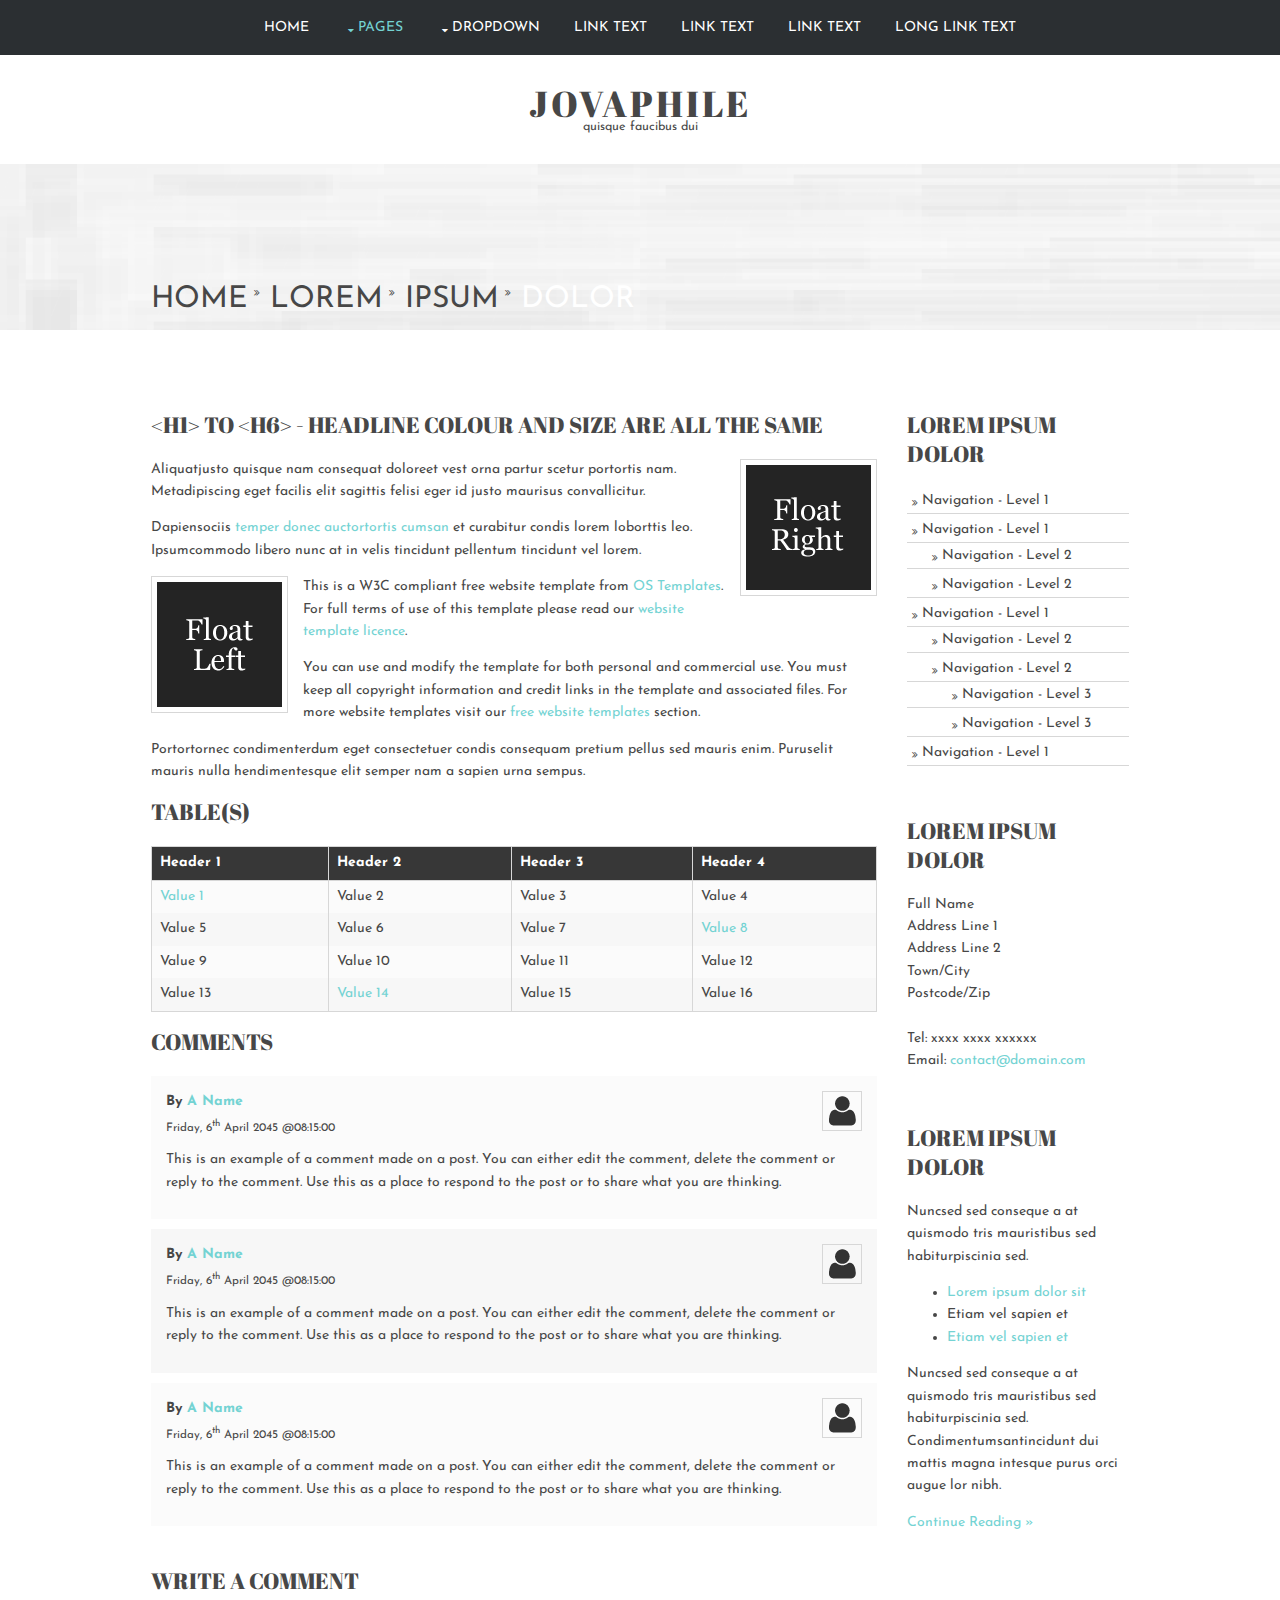
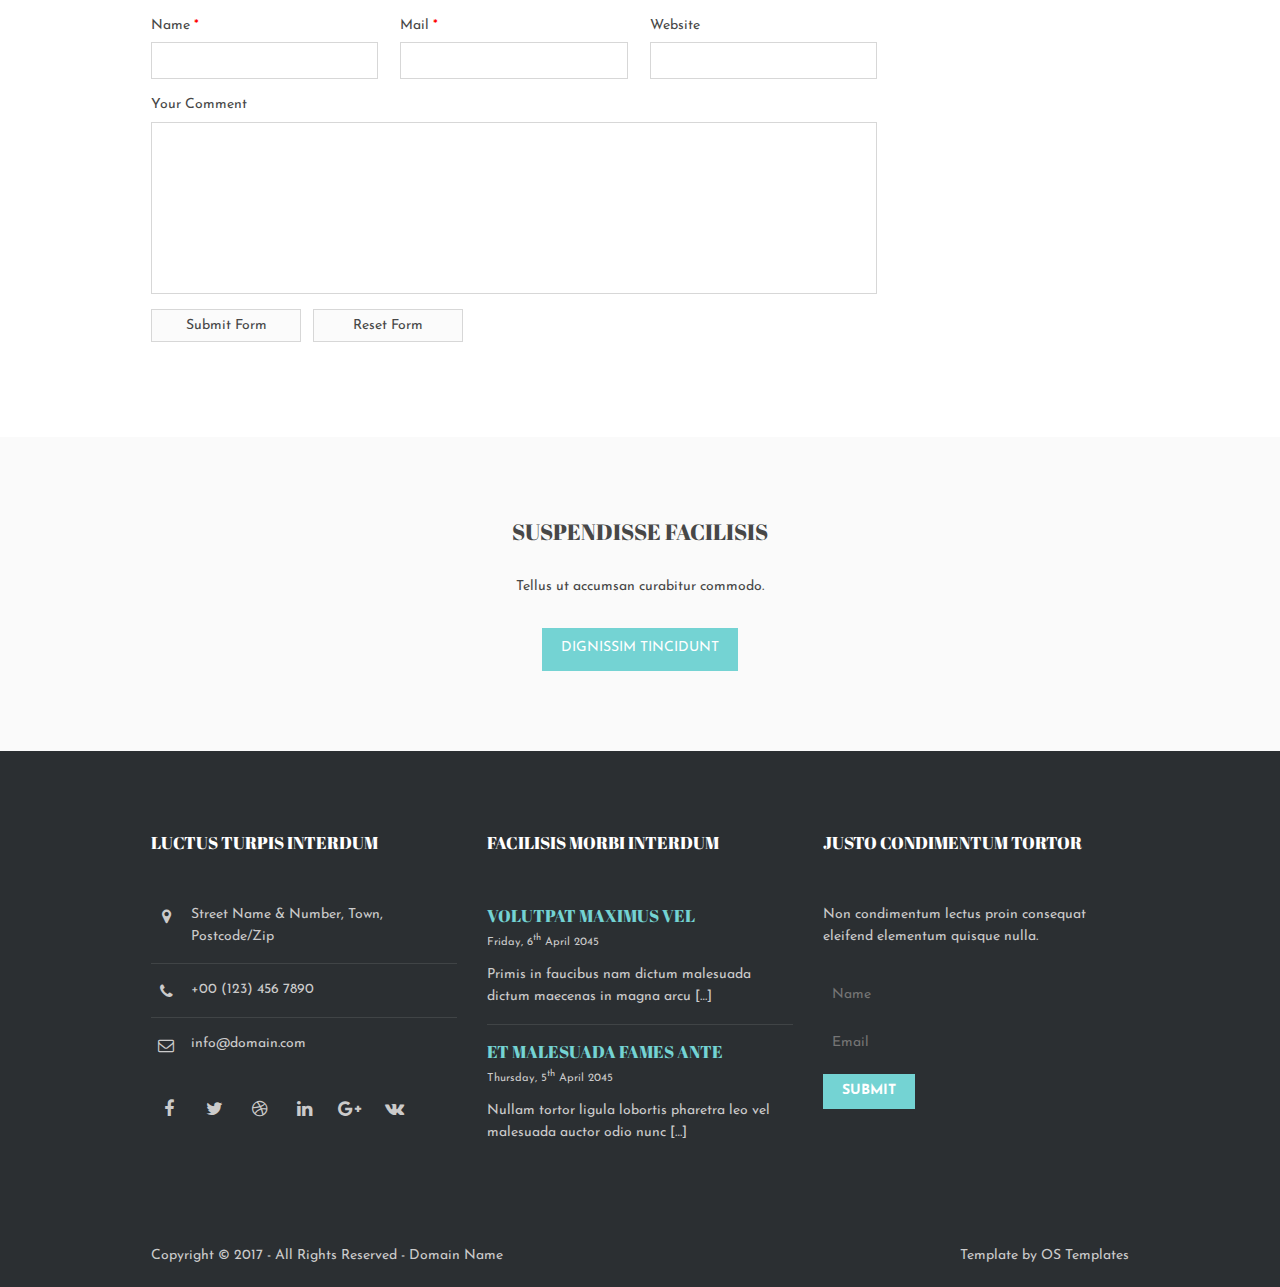
<file: pages/sidebar-right.html>
<!DOCTYPE html>
<!--
Template Name: Jovaphile
Author: <a href="http://www.os-templates.com/">OS Templates</a>
Author URI: http://www.os-templates.com/
Licence: Free to use under our free template licence terms
Licence URI: http://www.os-templates.com/template-terms
-->
<html lang="">
<!-- To declare your language - read more here: https://www.w3.org/International/questions/qa-html-language-declarations -->
<head>
<title>Jovaphile | Pages | Sidebar Right</title>
<meta charset="utf-8">
<meta name="viewport" content="width=device-width, initial-scale=1.0, maximum-scale=1.0, user-scalable=no">
<link href="../layout/styles/layout.css" rel="stylesheet" type="text/css" media="all">
</head>
<body id="top">
<!-- ################################################################################################ -->
<!-- ################################################################################################ -->
<!-- ################################################################################################ -->
<div class="wrapper row0">
  <nav id="mainav" class="hoc clear"> 
    <!-- ################################################################################################ -->
    <ul class="clear">
      <li><a href="../index.html">Home</a></li>
      <li class="active"><a class="drop" href="#">Pages</a>
        <ul>
          <li><a href="gallery.html">Gallery</a></li>
          <li><a href="full-width.html">Full Width</a></li>
          <li><a href="sidebar-left.html">Sidebar Left</a></li>
          <li class="active"><a href="sidebar-right.html">Sidebar Right</a></li>
          <li><a href="basic-grid.html">Basic Grid</a></li>
        </ul>
      </li>
      <li><a class="drop" href="#">Dropdown</a>
        <ul>
          <li><a href="#">Level 2</a></li>
          <li><a class="drop" href="#">Level 2 + Drop</a>
            <ul>
              <li><a href="#">Level 3</a></li>
              <li><a href="#">Level 3</a></li>
              <li><a href="#">Level 3</a></li>
            </ul>
          </li>
          <li><a href="#">Level 2</a></li>
        </ul>
      </li>
      <li><a href="#">Link Text</a></li>
      <li><a href="#">Link Text</a></li>
      <li><a href="#">Link Text</a></li>
      <li><a href="#">Long Link Text</a></li>
    </ul>
    <!-- ################################################################################################ -->
  </nav>
</div>
<!-- ################################################################################################ -->
<!-- ################################################################################################ -->
<!-- ################################################################################################ -->
<div class="wrapper row1">
  <header id="header" class="hoc clear"> 
    <!-- ################################################################################################ -->
    <h1><a href="../index.html">Jovaphile</a></h1>
    <p>Quisque faucibus dui</p>
    <!-- ################################################################################################ -->
  </header>
</div>
<!-- ################################################################################################ -->
<!-- ################################################################################################ -->
<!-- ################################################################################################ -->
<div class="wrapper bgded overlay light" style="background-image:url('../images/demo/backgrounds/01.png');">
  <div id="breadcrumb" class="hoc clear"> 
    <!-- ################################################################################################ -->
    <ul>
      <li><a href="#">Home</a></li>
      <li><a href="#">Lorem</a></li>
      <li><a href="#">Ipsum</a></li>
      <li><a href="#">Dolor</a></li>
    </ul>
    <!-- ################################################################################################ -->
  </div>
</div>
<!-- ################################################################################################ -->
<!-- ################################################################################################ -->
<!-- ################################################################################################ -->
<div class="wrapper row3">
  <main class="hoc container clear"> 
    <!-- main body -->
    <!-- ################################################################################################ -->
    <div class="content three_quarter first"> 
      <!-- ################################################################################################ -->
      <h1>&lt;h1&gt; to &lt;h6&gt; - Headline Colour and Size Are All The Same</h1>
      <img class="imgr borderedbox inspace-5" src="../images/demo/imgr.gif" alt="">
      <p>Aliquatjusto quisque nam consequat doloreet vest orna partur scetur portortis nam. Metadipiscing eget facilis elit sagittis felisi eger id justo maurisus convallicitur.</p>
      <p>Dapiensociis <a href="#">temper donec auctortortis cumsan</a> et curabitur condis lorem loborttis leo. Ipsumcommodo libero nunc at in velis tincidunt pellentum tincidunt vel lorem.</p>
      <img class="imgl borderedbox inspace-5" src="../images/demo/imgl.gif" alt="">
      <p>This is a W3C compliant free website template from <a href="http://www.os-templates.com/" title="Free Website Templates">OS Templates</a>. For full terms of use of this template please read our <a href="http://www.os-templates.com/template-terms">website template licence</a>.</p>
      <p>You can use and modify the template for both personal and commercial use. You must keep all copyright information and credit links in the template and associated files. For more website templates visit our <a href="http://www.os-templates.com/">free website templates</a> section.</p>
      <p>Portortornec condimenterdum eget consectetuer condis consequam pretium pellus sed mauris enim. Puruselit mauris nulla hendimentesque elit semper nam a sapien urna sempus.</p>
      <h1>Table(s)</h1>
      <div class="scrollable">
        <table>
          <thead>
            <tr>
              <th>Header 1</th>
              <th>Header 2</th>
              <th>Header 3</th>
              <th>Header 4</th>
            </tr>
          </thead>
          <tbody>
            <tr>
              <td><a href="#">Value 1</a></td>
              <td>Value 2</td>
              <td>Value 3</td>
              <td>Value 4</td>
            </tr>
            <tr>
              <td>Value 5</td>
              <td>Value 6</td>
              <td>Value 7</td>
              <td><a href="#">Value 8</a></td>
            </tr>
            <tr>
              <td>Value 9</td>
              <td>Value 10</td>
              <td>Value 11</td>
              <td>Value 12</td>
            </tr>
            <tr>
              <td>Value 13</td>
              <td><a href="#">Value 14</a></td>
              <td>Value 15</td>
              <td>Value 16</td>
            </tr>
          </tbody>
        </table>
      </div>
      <div id="comments">
        <h2>Comments</h2>
        <ul>
          <li>
            <article>
              <header>
                <figure class="avatar"><img src="../images/demo/avatar.png" alt=""></figure>
                <address>
                By <a href="#">A Name</a>
                </address>
                <time datetime="2045-04-06T08:15+00:00">Friday, 6<sup>th</sup> April 2045 @08:15:00</time>
              </header>
              <div class="comcont">
                <p>This is an example of a comment made on a post. You can either edit the comment, delete the comment or reply to the comment. Use this as a place to respond to the post or to share what you are thinking.</p>
              </div>
            </article>
          </li>
          <li>
            <article>
              <header>
                <figure class="avatar"><img src="../images/demo/avatar.png" alt=""></figure>
                <address>
                By <a href="#">A Name</a>
                </address>
                <time datetime="2045-04-06T08:15+00:00">Friday, 6<sup>th</sup> April 2045 @08:15:00</time>
              </header>
              <div class="comcont">
                <p>This is an example of a comment made on a post. You can either edit the comment, delete the comment or reply to the comment. Use this as a place to respond to the post or to share what you are thinking.</p>
              </div>
            </article>
          </li>
          <li>
            <article>
              <header>
                <figure class="avatar"><img src="../images/demo/avatar.png" alt=""></figure>
                <address>
                By <a href="#">A Name</a>
                </address>
                <time datetime="2045-04-06T08:15+00:00">Friday, 6<sup>th</sup> April 2045 @08:15:00</time>
              </header>
              <div class="comcont">
                <p>This is an example of a comment made on a post. You can either edit the comment, delete the comment or reply to the comment. Use this as a place to respond to the post or to share what you are thinking.</p>
              </div>
            </article>
          </li>
        </ul>
        <h2>Write A Comment</h2>
        <form action="#" method="post">
          <div class="one_third first">
            <label for="name">Name <span>*</span></label>
            <input type="text" name="name" id="name" value="" size="22" required>
          </div>
          <div class="one_third">
            <label for="email">Mail <span>*</span></label>
            <input type="email" name="email" id="email" value="" size="22" required>
          </div>
          <div class="one_third">
            <label for="url">Website</label>
            <input type="url" name="url" id="url" value="" size="22">
          </div>
          <div class="block clear">
            <label for="comment">Your Comment</label>
            <textarea name="comment" id="comment" cols="25" rows="10"></textarea>
          </div>
          <div>
            <input type="submit" name="submit" value="Submit Form">
            &nbsp;
            <input type="reset" name="reset" value="Reset Form">
          </div>
        </form>
      </div>
      <!-- ################################################################################################ -->
    </div>
    <!-- ################################################################################################ -->
    <!-- ################################################################################################ -->
    <div class="sidebar one_quarter"> 
      <!-- ################################################################################################ -->
      <h6>Lorem ipsum dolor</h6>
      <nav class="sdb_holder">
        <ul>
          <li><a href="#">Navigation - Level 1</a></li>
          <li><a href="#">Navigation - Level 1</a>
            <ul>
              <li><a href="#">Navigation - Level 2</a></li>
              <li><a href="#">Navigation - Level 2</a></li>
            </ul>
          </li>
          <li><a href="#">Navigation - Level 1</a>
            <ul>
              <li><a href="#">Navigation - Level 2</a></li>
              <li><a href="#">Navigation - Level 2</a>
                <ul>
                  <li><a href="#">Navigation - Level 3</a></li>
                  <li><a href="#">Navigation - Level 3</a></li>
                </ul>
              </li>
            </ul>
          </li>
          <li><a href="#">Navigation - Level 1</a></li>
        </ul>
      </nav>
      <div class="sdb_holder">
        <h6>Lorem ipsum dolor</h6>
        <address>
        Full Name<br>
        Address Line 1<br>
        Address Line 2<br>
        Town/City<br>
        Postcode/Zip<br>
        <br>
        Tel: xxxx xxxx xxxxxx<br>
        Email: <a href="#">contact@domain.com</a>
        </address>
      </div>
      <div class="sdb_holder">
        <article>
          <h6>Lorem ipsum dolor</h6>
          <p>Nuncsed sed conseque a at quismodo tris mauristibus sed habiturpiscinia sed.</p>
          <ul>
            <li><a href="#">Lorem ipsum dolor sit</a></li>
            <li>Etiam vel sapien et</li>
            <li><a href="#">Etiam vel sapien et</a></li>
          </ul>
          <p>Nuncsed sed conseque a at quismodo tris mauristibus sed habiturpiscinia sed. Condimentumsantincidunt dui mattis magna intesque purus orci augue lor nibh.</p>
          <p class="more"><a href="#">Continue Reading &raquo;</a></p>
        </article>
      </div>
      <!-- ################################################################################################ -->
    </div>
    <!-- ################################################################################################ -->
    <!-- / main body -->
    <div class="clear"></div>
  </main>
</div>
<!-- ################################################################################################ -->
<!-- ################################################################################################ -->
<!-- ################################################################################################ -->
<div class="wrapper row2">
  <article class="hoc container cta clear"> 
    <!-- ################################################################################################ -->
    <h3 class="heading">Suspendisse facilisis</h3>
    <p>Tellus ut accumsan curabitur commodo.</p>
    <footer><a class="btn" href="#">Dignissim tincidunt</a></footer>
    <!-- ################################################################################################ -->
  </article>
</div>
<!-- ################################################################################################ -->
<!-- ################################################################################################ -->
<!-- ################################################################################################ -->
<div class="wrapper row4">
  <footer id="footer" class="hoc clear"> 
    <!-- ################################################################################################ -->
    <div class="one_third first">
      <h6 class="heading">Luctus turpis interdum</h6>
      <ul class="nospace btmspace-30 linklist contact">
        <li><i class="fa fa-map-marker"></i>
          <address>
          Street Name &amp; Number, Town, Postcode/Zip
          </address>
        </li>
        <li><i class="fa fa-phone"></i> +00 (123) 456 7890</li>
        <li><i class="fa fa-envelope-o"></i> info@domain.com</li>
      </ul>
      <ul class="faico clear">
        <li><a class="faicon-facebook" href="#"><i class="fa fa-facebook"></i></a></li>
        <li><a class="faicon-twitter" href="#"><i class="fa fa-twitter"></i></a></li>
        <li><a class="faicon-dribble" href="#"><i class="fa fa-dribbble"></i></a></li>
        <li><a class="faicon-linkedin" href="#"><i class="fa fa-linkedin"></i></a></li>
        <li><a class="faicon-google-plus" href="#"><i class="fa fa-google-plus"></i></a></li>
        <li><a class="faicon-vk" href="#"><i class="fa fa-vk"></i></a></li>
      </ul>
    </div>
    <div class="one_third">
      <h6 class="heading">Facilisis morbi interdum</h6>
      <ul class="nospace linklist">
        <li>
          <article>
            <h2 class="nospace font-x1"><a href="#">volutpat maximus vel</a></h2>
            <time class="font-xs block btmspace-10" datetime="2045-04-06">Friday, 6<sup>th</sup> April 2045</time>
            <p class="nospace">Primis in faucibus nam dictum malesuada dictum maecenas in magna arcu [&hellip;]</p>
          </article>
        </li>
        <li>
          <article>
            <h2 class="nospace font-x1"><a href="#">et malesuada fames ante</a></h2>
            <time class="font-xs block btmspace-10" datetime="2045-04-05">Thursday, 5<sup>th</sup> April 2045</time>
            <p class="nospace">Nullam tortor ligula lobortis pharetra leo vel malesuada auctor odio nunc [&hellip;]</p>
          </article>
        </li>
      </ul>
    </div>
    <div class="one_third">
      <h6 class="heading">Justo condimentum tortor</h6>
      <p class="nospace btmspace-30">Non condimentum lectus proin consequat eleifend elementum quisque nulla.</p>
      <form method="post" action="#">
        <fieldset>
          <legend>Newsletter:</legend>
          <input class="btmspace-15" type="text" value="" placeholder="Name">
          <input class="btmspace-15" type="text" value="" placeholder="Email">
          <button type="submit" value="submit">Submit</button>
        </fieldset>
      </form>
    </div>
    <!-- ################################################################################################ -->
  </footer>
</div>
<!-- ################################################################################################ -->
<!-- ################################################################################################ -->
<!-- ################################################################################################ -->
<div class="wrapper row5">
  <div id="copyright" class="hoc clear"> 
    <!-- ################################################################################################ -->
    <p class="fl_left">Copyright &copy; 2017 - All Rights Reserved - <a href="#">Domain Name</a></p>
    <p class="fl_right">Template by <a target="_blank" href="http://www.os-templates.com/" title="Free Website Templates">OS Templates</a></p>
    <!-- ################################################################################################ -->
  </div>
</div>
<!-- ################################################################################################ -->
<!-- ################################################################################################ -->
<!-- ################################################################################################ -->
<a id="backtotop" href="#top"><i class="fa fa-chevron-up"></i></a>
<!-- JAVASCRIPTS -->
<script src="../layout/scripts/jquery.min.js"></script>
<script src="../layout/scripts/jquery.backtotop.js"></script>
<script src="../layout/scripts/jquery.mobilemenu.js"></script>
</body>
</html>
</file>
<file: layout/styles/layout.css>
@charset "utf-8";
/*
Template Name: Jovaphile
Author: <a href="http://www.os-templates.com/">OS Templates</a>
Author URI: http://www.os-templates.com/
Licence: Free to use under our free template licence terms
Licence URI: http://www.os-templates.com/template-terms
File: Layout CSS
*/

@import url("font-awesome.min.css");
@import url("framework.css");
@import url("../../highlight/styles/remix.css");
@import url('https://fonts.googleapis.com/css?family=Abril+Fatface|Josefin+Sans|Source+Code+Pro');


/* Rows
--------------------------------------------------------------------------------------------------------------- */
.row1, .row1 a{}
.row2, .row2 a{}
.row3, .row3 a{}
.row3b, .row3b a{}
.row4, .row4 a{}
.row5, .row5 a{}


/* Header
--------------------------------------------------------------------------------------------------------------- */
#header{padding:30px 0; text-align:center;}

#header *{margin:0; padding:0; line-height:1;}
#header h1{font-size:36px; letter-spacing:3px;}
#header p{font-size:.9rem; text-transform:lowercase;}



/* Page Intro
--------------------------------------------------------------------------------------------------------------- */
#pageintro{padding:200px 0;}

#pageintro article{display:block; max-width:65%; margin:0 auto; text-align:center;}
#pageintro article *{word-wrap:break-word;}
#pageintro .heading{margin-bottom:20px; font-size:6rem;}
#pageintro p{margin:0; text-transform:uppercase; font-size:1.4rem;}
#pageintro footer{margin-top:80px;}
#remix {font-size:5rem; color: #989393;}


/* Content Area
--------------------------------------------------------------------------------------------------------------- */
.container{padding:80px 0;}

/* Content */
.container .content{}


.sectiontitle{display:block; margin-bottom:80px; text-align:center;}
.sectiontitle *{margin:0;}
.sectiontitle .heading{display:inline-block; position:relative; padding-bottom:8px;}
.sectiontitle .heading::after{display:block; position:absolute; bottom:0; left:50%; width:50px; height:2px; margin-left:-25px; content:"";}

.heading i{margin-right:10px;}

.services{text-align:center;}
.services li article{padding:30px 20px;}
.services li article *{margin:0; padding:0;}
.services li article i{margin-bottom:20px;}
.services li article .heading{margin-bottom:15px; font-size:1.2rem;}

.pricelist{display:block; max-width:320px; text-align:center; border:1px solid;}
.pricelist > li *{margin:0;}
.pricelist > li{padding:10px;}
/* This can be specifically defined as the first two elements will always be there */
.pricelist > li:nth-child(3){padding-top:30px;}
/* We have used class="last", as there could be more than the default amount of <li> elements, which would mean using nth-child would be wrong if the individual lists displayed different amounts */
/* If a fixed amount is shown (as in the default template - 8 <li> elements) you can use: .pricelist > li:nth-child(7){padding-top:30px;} */
.pricelist > li.last{padding-bottom:30px;}
.pricelist > li:first-child, .pricelist > li:nth-child(2), .pricelist > li:last-child{padding:20px 10px;}
.pricelist > li:first-child{line-height:1;}
.pricelist > li:first-child strong{font-size:2.8rem; letter-spacing:-3px;}
.pricelist > li:first-child em{font-size:.8rem; text-transform:uppercase; font-style:normal;}
.pricelist > li:nth-child(2){font-size:1.2rem; text-transform:uppercase;}
.pricelist > li:last-child{border-top:1px solid;}
.pricelist > li:last-child > p:first-of-type{margin-bottom:10px; font-size:.8rem; text-transform:uppercase;}

.team figure{display:block; position:relative; max-width:320px;}
.team > figure:last-child{margin-bottom:0;}/* Used when elements stack in smaller viewports */
.team figure figcaption{padding-top:15px; text-align:center;}
.team figure figcaption *{margin:0; line-height:1;}
.team figure figcaption .heading{margin-bottom:8px; font-size:1.2rem;}
.team figure figcaption em{display:block; font-size:.8rem; font-style:normal;}
.team figure figcaption footer{margin-top:15px;}
.team figure figcaption footer .faico li{margin:0 5px;}
.team figure figcaption footer .faico li a{width:auto; height:auto; line-height:normal; font-size:14px;}

.testimonials{}
.testimonials article{max-width:55%; margin:0 auto; text-align:center;}
.testimonials article *{margin:0; padding:0;}
.testimonials article img{margin-bottom:20px; border-radius:50%;}
.testimonials article blockquote{margin-bottom:20px;}
.testimonials article .heading{}
.testimonials article em{display:block; margin-top:-5px; font-size:.8rem; font-style:normal;}

.latest{}
.latest article{display:inline-block; max-width:320px;}
.latest article figure{display:block; position:relative;}
.latest article figure img{}
.latest article .txtwrap{padding:25px 20px; border:solid; border-width:0 1px 1px 1px;}
.latest article .txtwrap .heading{margin:0; font-size:1.2rem;}
.latest article .txtwrap .meta{margin-bottom:20px;}
.latest article .txtwrap .meta li{display:inline-block; font-size:.8rem;}
.latest article .txtwrap .meta li::after{margin-left:5px; content:"|";}
.latest article .txtwrap .meta li:last-child::after{margin:0; content:"";}
.latest article .txtwrap p{margin:0;}

#stats{text-align:center;}
#stats li *{margin:0; padding:0;}
#stats li:last-child{margin-bottom:0;}/* Used when elements stack in small viewports */
#stats li i{margin-bottom:30px;}
#stats li p:first-of-type{margin-bottom:15px; text-transform:uppercase;}
#stats li p:last-of-type{font-size:1.6rem;}

.cta *{margin:0; text-align:center;}
.cta .heading, .cta p{margin-bottom:30px;}

/* Comments */
#comments ul{margin:0 0 40px 0; padding:0; list-style:none;}
#comments li{margin:0 0 10px 0; padding:15px;}
#comments .avatar{float:right; margin:0 0 10px 10px; padding:3px; border:1px solid;}
#comments address{font-weight:bold;}
#comments time{font-size:smaller;}
#comments .comcont{display:block; margin:0; padding:0;}
#comments .comcont p{margin:10px 5px 10px 0; padding:0;}

#comments form{display:block; width:100%;}
#comments input, #comments textarea{width:100%; padding:10px; border:1px solid;}
#comments textarea{overflow:auto;}
#comments div{margin-bottom:15px;}
#comments input[type="submit"], #comments input[type="reset"]{display:inline-block; width:auto; min-width:150px; margin:0; padding:8px 5px; cursor:pointer;}

/* Sidebar */
.container .sidebar{}

.sidebar .sdb_holder{margin-bottom:50px;}
.sidebar .sdb_holder:last-child{margin-bottom:0;}


/* Footer
--------------------------------------------------------------------------------------------------------------- */
#footer{padding:80px 0;}

#footer .heading{margin-bottom:50px; font-size:1.2rem;}

#footer .linklist li{display:block; margin-bottom:15px; padding:0 0 15px 0; border-bottom:1px solid;}
#footer .linklist li:last-child{margin:0; padding:0; border:none;}
#footer .linklist li::before, #footer .linklist li::after{display:table; content:"";}
#footer .linklist li, #footer .linklist li::after{clear:both;}

#footer .contact{}
#footer .contact.linklist li, #footer .contact.linklist li:last-child{position:relative; padding-left:40px;}
#footer .contact li *{margin:0; padding:0; line-height:1.6;}
#footer .contact li i{display:block; position:absolute; top:0; left:0; width:30px; font-size:16px; text-align:center;}

#footer input, #footer button{border:1px solid;}
#footer input{display:block; width:100%; padding:8px;}
#footer button{padding:8px 18px 10px; text-transform:uppercase; font-weight:700; cursor:pointer;}


/* Copyright
--------------------------------------------------------------------------------------------------------------- */
#copyright{padding:20px 0;}
#copyright *{margin:0; padding:0;}


/* Transition Fade
This gives a smooth transition to "ALL" elements used in the layout - other than the navigation form used in mobile devices
If you don't want it to fade all elements, you have to list the ones you want to be faded individually
Delete it completely to stop fading
--------------------------------------------------------------------------------------------------------------- */
*, *::before, *::after{transition:all .28s ease-in-out;}
#mainav form *{transition:none !important;}


/* ------------------------------------------------------------------------------------------------------------ */
/* ------------------------------------------------------------------------------------------------------------ */
/* ------------------------------------------------------------------------------------------------------------ */
/* ------------------------------------------------------------------------------------------------------------ */
/* ------------------------------------------------------------------------------------------------------------ */


/* Navigation
--------------------------------------------------------------------------------------------------------------- */
nav ul, nav ol{margin:0; padding:0; list-style:none;}

#mainav, #breadcrumb, .sidebar nav{line-height:normal;}
#mainav .drop::after, #mainav li li .drop::after, #breadcrumb li a::after, .sidebar nav a::after{position:absolute; font-family:"FontAwesome"; font-size:10px; line-height:10px;}

/* Top Navigation */
#mainav{text-align:center;}
#mainav ul{text-transform:uppercase;}
#mainav ul ul{z-index:9999; position:absolute; width:180px; text-transform:none; text-align:left;}
#mainav ul ul ul{left:180px; top:0;}
#mainav li{display:inline-block; position:relative; margin:0 30px 0 0; padding:0;}
#mainav li:last-child{margin-right:0;}
#mainav li li{width:100%; margin:0;}
#mainav li a{display:block; padding:20px 0;}
#mainav li li a{border:solid; border-width:0 0 1px 0;}
#mainav .drop{padding-left:15px;}
#mainav li li a, #mainav li li .drop{display:block; margin:0; padding:10px 15px;}
#mainav .drop::after, #mainav li li .drop::after{content:"\f0d7";}
#mainav .drop::after{top:25px; left:5px;}
#mainav li li .drop::after{top:15px; left:5px;}
#mainav ul ul{visibility:hidden; opacity:0;}
#mainav ul li:hover > ul{visibility:visible; opacity:1;}

#mainav form{display:none; margin:0; padding:20px 0;}
#mainav form select, #mainav form select option{display:block; cursor:pointer; outline:none;}
#mainav form select{width:100%; padding:5px; border:1px solid;}
#mainav form select option{margin:5px; padding:0; border:none;}

/* Breadcrumb */
#breadcrumb{padding:120px 0 15px;}
#breadcrumb ul{margin:0; padding:0; list-style:none; text-transform:uppercase;}
#breadcrumb li{display:inline-block; margin:0 6px 0 0; padding:0;}
#breadcrumb li a{display:block; position:relative; margin:0; padding:0 12px 0 0; font-size:30px;}
#breadcrumb li a::after{top:3px; right:0; content:"\f101";}
#breadcrumb li:last-child a{margin:0; padding:0;}
#breadcrumb li:last-child a::after{display:none;}

/* Sidebar Navigation */
.sidebar nav{display:block; width:100%;}
.sidebar nav li{margin:0 0 3px 0; padding:0;}
.sidebar nav a{display:block; position:relative; margin:0; padding:5px 10px 5px 15px; text-decoration:none; border:solid; border-width:0 0 1px 0;}
.sidebar nav a::after{top:9px; left:5px; content:"\f101";}
.sidebar nav ul ul a{padding-left:35px;}
.sidebar nav ul ul a::after{left:25px;}
.sidebar nav ul ul ul a{padding-left:55px;}
.sidebar nav ul ul ul a::after{left:45px;}

/* Pagination */
.pagination{display:block; width:100%; text-align:center; clear:both;}
.pagination li{display:inline-block; margin:0 2px 0 0;}
.pagination li:last-child{margin-right:0;}
.pagination a, .pagination strong{display:block; padding:8px 11px; border:1px solid; background-clip:padding-box; font-weight:normal;}

/* Back to Top */
#backtotop{z-index:999; display:inline-block; position:fixed; visibility:hidden; bottom:20px; right:20px; width:36px; height:36px; line-height:36px; font-size:16px; text-align:center; opacity:.2;}
#backtotop i{display:block; width:100%; height:100%; line-height:inherit;}
#backtotop.visible{visibility:visible; opacity:.5;}
#backtotop:hover{opacity:1;}


/* Tables
--------------------------------------------------------------------------------------------------------------- */
table, th, td{border:1px solid; border-collapse:collapse; vertical-align:top;}
table, th{table-layout:auto;}
table{width:100%; margin-bottom:15px;}
th, td{padding:5px 8px;}
td{border-width:0 1px;}


/* Gallery
--------------------------------------------------------------------------------------------------------------- */
#gallery{display:block; width:100%; margin-bottom:50px;}
#gallery figure figcaption{display:block; width:100%; clear:both;}
#gallery li{margin-bottom:30px;}


/* Font Awesome Social Icons
--------------------------------------------------------------------------------------------------------------- */
.faico{margin:0; padding:0; list-style:none;}
.faico li{display:inline-block; margin:8px 5px 0 0; padding:0; line-height:normal;}
.faico li:last-child{margin-right:0;}
.faico a{display:inline-block; width:36px; height:36px; line-height:36px; font-size:18px; text-align:center;}

.faico a{color:inherit;}
.faico a:hover{}

.faicon-dribble:hover{color:#EA4C89;}
.faicon-facebook:hover{color:#3B5998;}
.faicon-google-plus:hover{color:#DB4A39;}
.faicon-linkedin:hover{color:#0E76A8;}
.faicon-twitter:hover{color:#00ACEE;}
.faicon-vk:hover{color:#4E658E;}


/* ------------------------------------------------------------------------------------------------------------ */
/* ------------------------------------------------------------------------------------------------------------ */
/* ------------------------------------------------------------------------------------------------------------ */
/* ------------------------------------------------------------------------------------------------------------ */
/* ------------------------------------------------------------------------------------------------------------ */


/* Colours
--------------------------------------------------------------------------------------------------------------- */
body{color:#fffafa80; background-color:#2B2F32;}
a{color:#74D3D3;}
a:active, a:focus{background:transparent;}/* IE10 + 11 Bugfix - prevents grey background */
hr, .borderedbox{border-color:#D7D7D7;}
label span{color:#FF0000; background-color:inherit;}
input:focus, textarea:focus, *:required:focus{border-color:#56AED4;}

.overlay{color:#FFFFFF; background-color:inherit;}
.overlay::after{color:inherit; background-color:rgba(0,0,0,.55);}
.overlay.light{color:#474747;}
.overlay.light::after{background-color:rgba(255,255,255,.8);}
.overlay.coloured::after{}

.btn, .btn.inverse:hover{color:#FFFFFF; background-color:#74D3D3; border-color:#74D3D3;}
.btn:hover, .btn.inverse{color:inherit; background-color:transparent; border-color:inherit;}

.imgover:hover::before{background:rgba(0,0,0,.55);}
.imgover:hover::after{color:#FFFFFF;}


/* Rows */
.row1{color:#474747; background-color:#FFFFFF;}
.row2{color:#474747; background-color:#FAFAFA;}
.row3{color:#474747; background-color:#FFFFFF;}
.row3b{background-color:#FFFFFF;}
.row4{color:#CBCBCB; background-color:#2B2F32;}
.row5, .row5 a{color:#CBCBCB; background-color:#2B2F32;}


/* Header */
#header a{color:inherit;}


/* Content Area */
.sectiontitle .heading::after{background-color:#74D3D3;}

.services li article{color:inherit; background-color:inherit;}
.services li article a{color:inherit;}
.services li article:hover{color:inherit; background-color:#FFFFFF; box-shadow:0px 0px 15px rgba(0,0,0,.2);}
.services li article:hover > a{color:#74D3D3;}

.pricelist{background-color:#FFFFFF;}
.pricelist > li:nth-child(2){color:#FFFFFF; background-color:#33363B;}
.pricelist, .pricelist > li:last-child{border-color:#D7D7D7;}
.pricelist:hover, .pricelist.bargain{box-shadow:0px 0px 15px rgba(0,0,0,.2);}

.latest article .txtwrap{border-color:#D7D7D7;}


/* Footer */
#footer .heading{color:#FFFFFF;}
#footer hr, #footer .borderedbox, #footer .linklist li{border-color:rgba(255,255,255,.1);}

#footer .faico a{background-color:#2B2F32;}
#footer .faico a:hover{color:#FFFFFF;}
#footer .faicon-dribble:hover{background-color:#EA4C89;}
#footer .faicon-facebook:hover{background-color:#3B5998;}
#footer .faicon-google-plus:hover{background-color:#DB4A39;}
#footer .faicon-linkedin:hover{background-color:#0E76A8;}
#footer .faicon-twitter:hover{background-color:#00ACEE;}
#footer .faicon-vk:hover{background-color:#4E658E;}

#footer input, #footer button{border-color:transparent;}
#footer input{color:#FFFFFF; background-color:#2B2F32;}
#footer input:focus{border-color:#74D3D3;}
#footer button{color:#FFFFFF; background-color:#74D3D3;}


/* Navigation */
#mainav li a{color:#FFFFFF;}
#mainav .active a, #mainav a:hover, #mainav li:hover > a{color:#74D3D3; background-color:inherit;}
#mainav li li a, #mainav .active li a{color:#FFFFFF; background-color:rgba(51,54,59,.65)/* #33363B */; border-color:rgba(51,54,59,.65)/* #33363B */;}
#mainav li li:hover > a, #mainav .active .active > a{color:#FFFFFF; background-color:#74D3D3;}
#mainav form select{color:#FFFFFF; background-color:#2B2F32; border-color:rgba(255,255,255,.2);/* #FFFFFF */}

#breadcrumb a{color:inherit; background-color:inherit;}
#breadcrumb li:last-child a{color:#FFFFFF}
#breadcrumb li:last-child a:hover{color:#74D3D3;}


.container .sidebar nav a{color:inherit; border-color:#D7D7D7;}
.container .sidebar nav a:hover{color:#74D3D3;}

.pagination a, .pagination strong{border-color:#D7D7D7;}
.pagination .current *{color:#FFFFFF; background-color:#74D3D3;}

#backtotop{color:#FFFFFF; background-color:#74D3D3;}


/* Tables + Comments */
table, th, td, #comments .avatar, #comments input, #comments textarea{border-color:#D7D7D7;}
#comments input:focus, #comments textarea:focus, #comments *:required:focus{border-color:#74D3D3;}
th{color:#FFFFFF; background-color:#373737;}
tr, #comments li, #comments input[type="submit"], #comments input[type="reset"]{color:inherit; background-color:#FBFBFB;}
tr:nth-child(even), #comments li:nth-child(even){color:inherit; background-color:#F7F7F7;}
table a, #comments a{background-color:inherit;}


/* ------------------------------------------------------------------------------------------------------------ */
/* ------------------------------------------------------------------------------------------------------------ */
/* ------------------------------------------------------------------------------------------------------------ */
/* ------------------------------------------------------------------------------------------------------------ */
/* ------------------------------------------------------------------------------------------------------------ */


/* Media Queries
--------------------------------------------------------------------------------------------------------------- */
@-ms-viewport{width:device-width;}


/* Max Wrapper Width - Laptop, Desktop etc.
--------------------------------------------------------------------------------------------------------------- */
@media screen and (min-width:978px){
	.hoc{max-width:978px;}
}


/* Mobile Devices
--------------------------------------------------------------------------------------------------------------- */
@media screen and (max-width:900px){
	.hoc{max-width:90%;}

	#header{}

	#mainav{}
	#mainav ul{display:none;}
	#mainav form{display:block;}

	#breadcrumb{}

	.container{}
	#comments input[type="reset"]{margin-top:10px;}
	.pagination li{display:inline-block; margin:0 5px 5px 0;}

	#footer{}

	#copyright{}
	#copyright p:first-of-type{margin-bottom:10px;}
}


@media screen and (max-width:750px){
	.imgl, .imgr{display:inline-block; float:none; margin:0 0 10px 0;}
	.fl_left, .fl_right{display:block; float:none;}
	.group .group > *:last-child, .clear .clear > *:last-child, .clear .group > *:last-child, .group .clear > *:last-child{margin-bottom:0;}/* Experimental - Needs more testing in different situations, stops double margin when stacking */
	.one_half, .one_third, .two_third, .one_quarter, .two_quarter, .three_quarter{display:block; float:none; width:auto; margin:0 0 50px 0; padding:0;}

	#pageintro{padding:120px 0;}
	#pageintro article{max-width:none;}
	#pageintro .heading{font-size:2.2rem;}

	.sectiontitle, .testimonials article{text-align:left;}
	.testimonials article{max-width:none;}

	#footer{padding-bottom:30px;}/* Not needed, just looks better. Compensates for the grid elements bottom margin when stacked */
}


/* Other
--------------------------------------------------------------------------------------------------------------- */
@media screen and (max-width:650px){
	.scrollable{display:block; width:100%; margin:0 0 30px 0; padding:0 0 15px 0; overflow:auto; overflow-x:scroll;}
	.scrollable table{margin:0; padding:0; white-space:nowrap;}

	.inline li{display:block; margin-bottom:10px;}
	.pushright li{margin-right:0;}

	.font-x2{font-size:1.4rem;}
	.font-x3{font-size:1.6rem;}
}


/* pre code style
_____ */

pre > code {
font-family: "Source Code Pro", monospace;
display: inline-block;
width: 39.3em; /* Whatever. The <code>'s width will change */
height: 39.3em;

}
</file>
